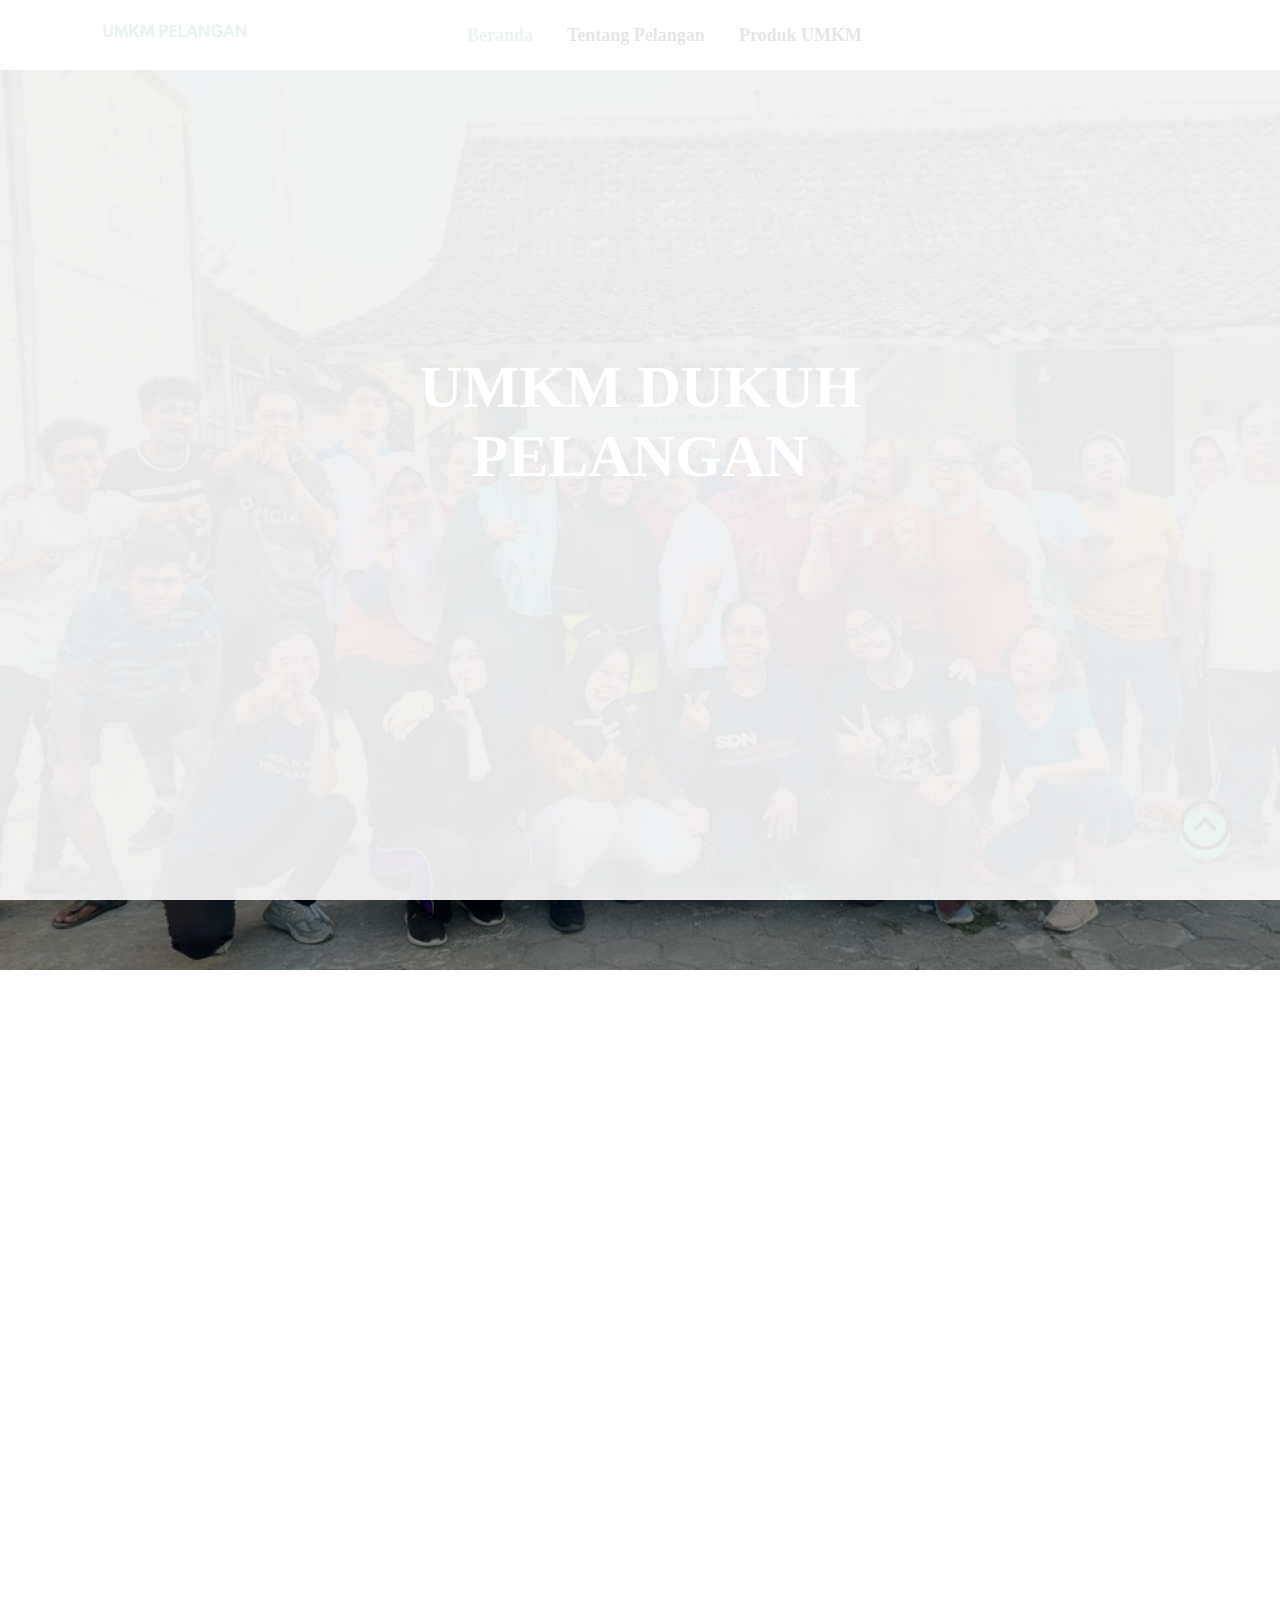
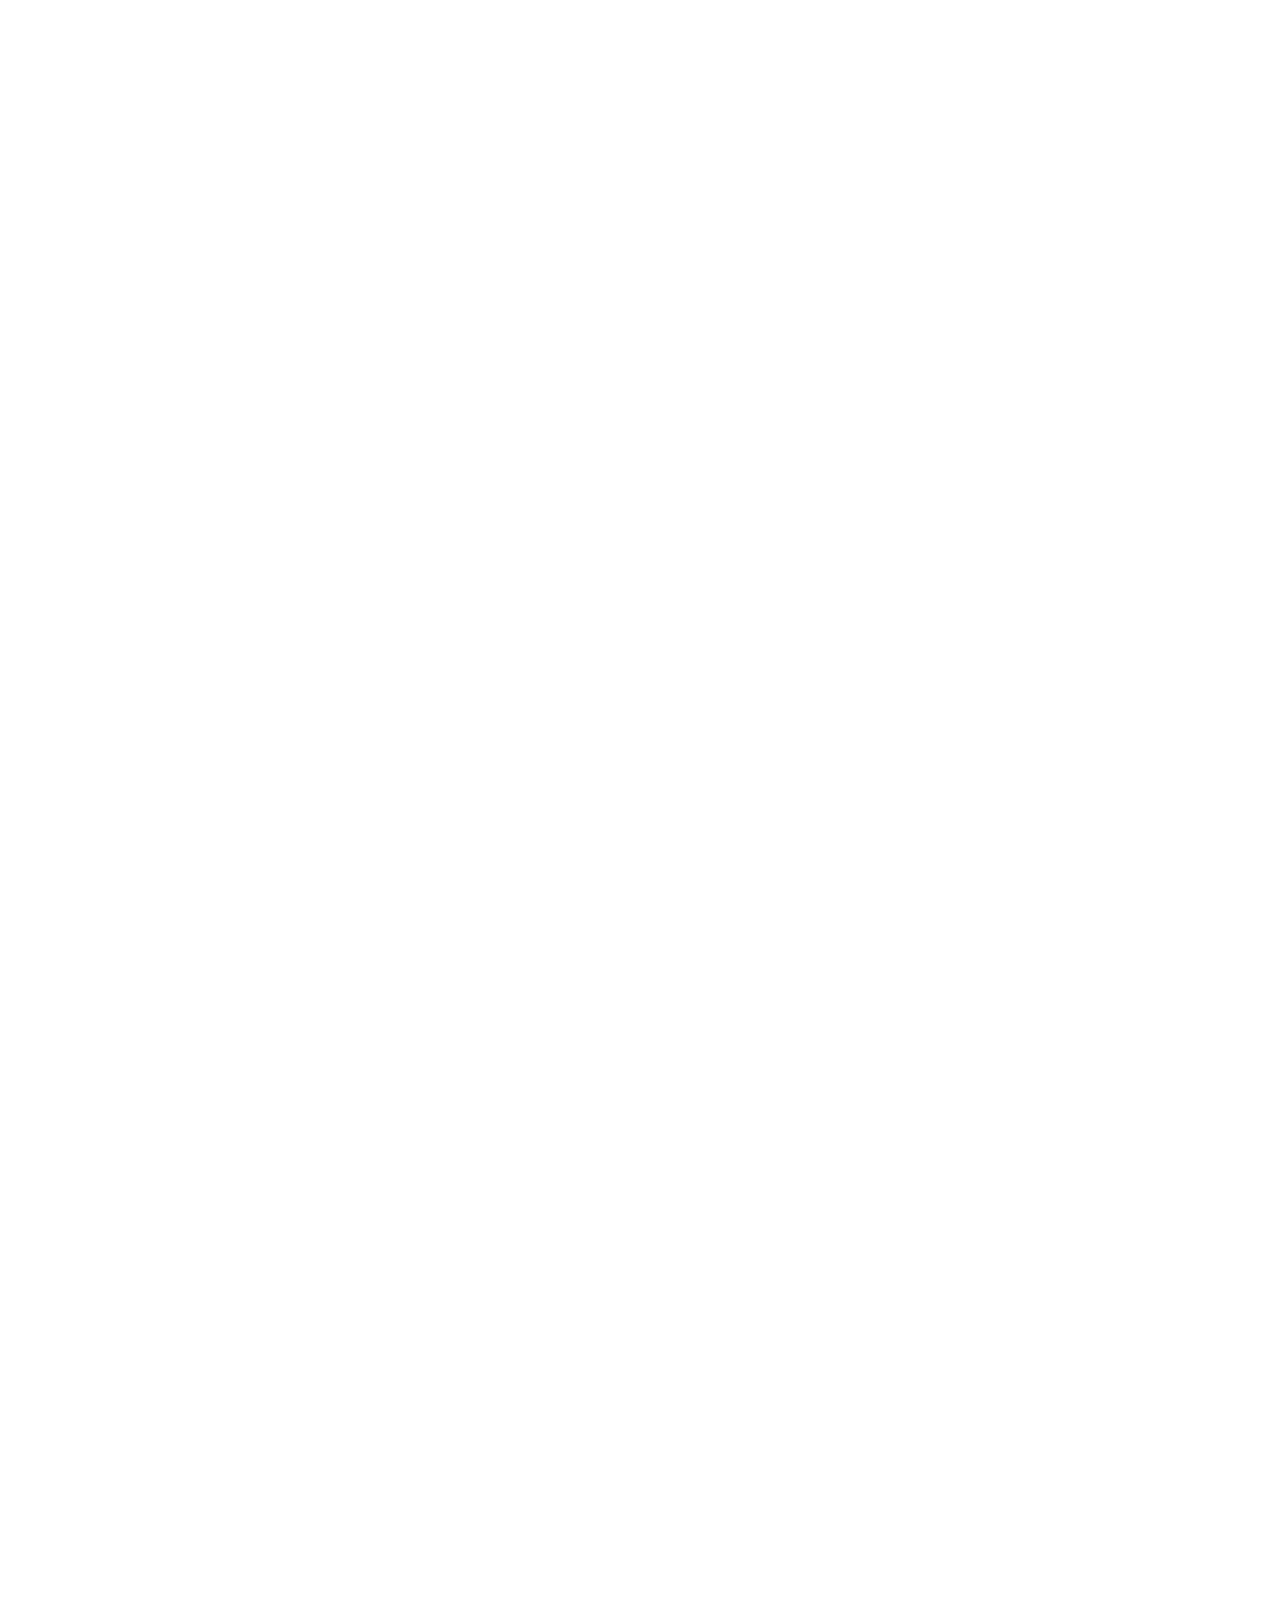
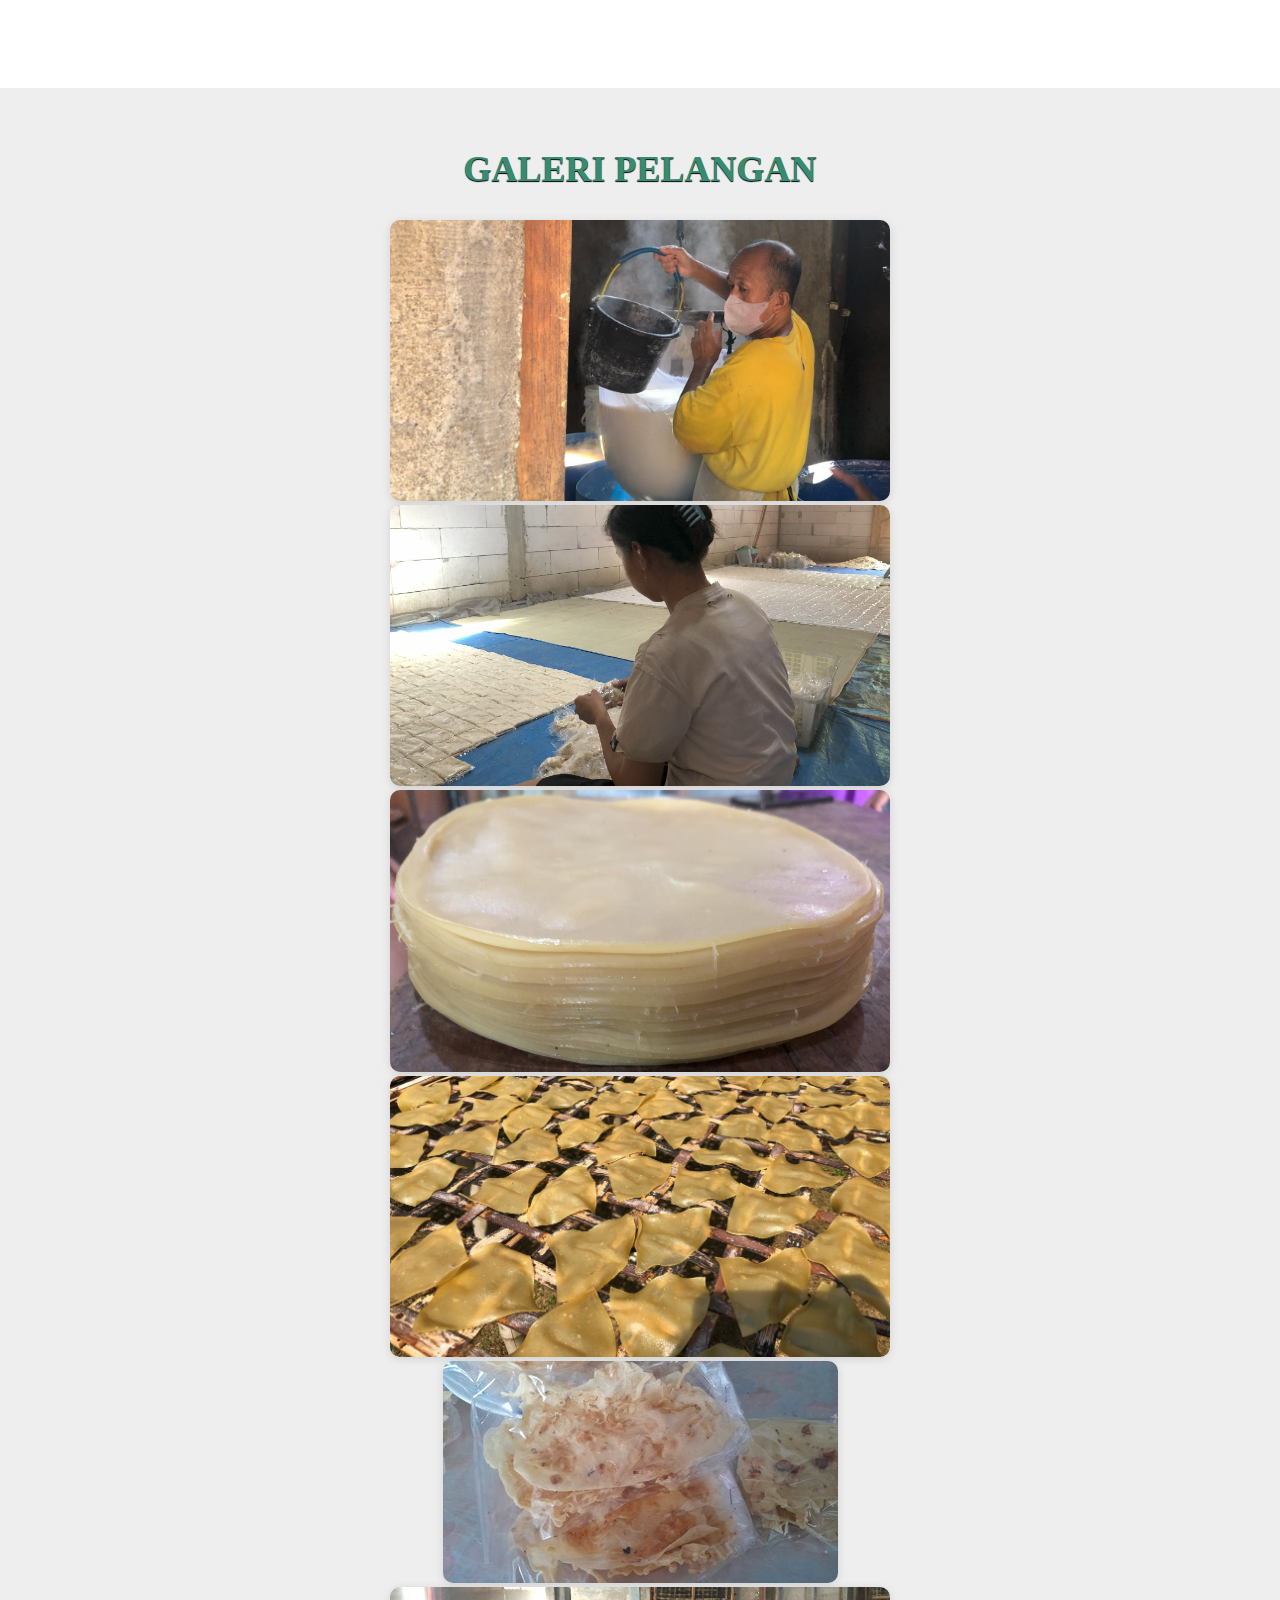
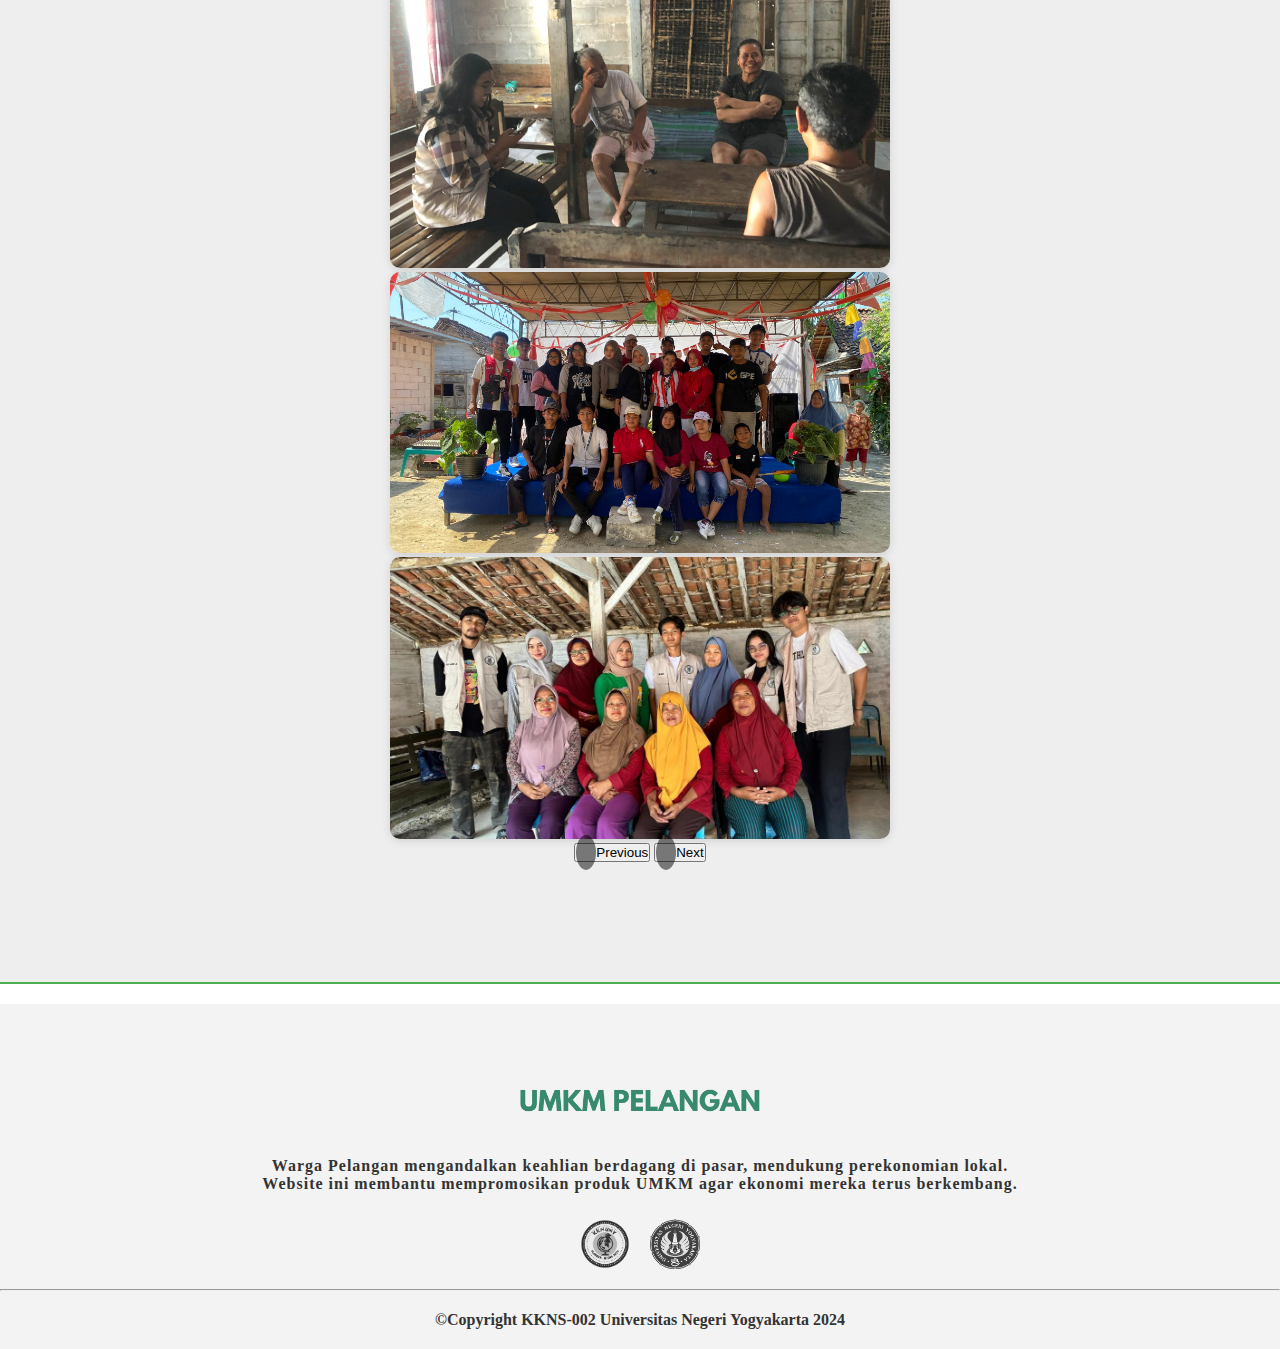
<file: index.html>
<!DOCTYPE html>
<html lang="en">
<head>
    <meta charset="UTF-8">
    <meta http-equiv="X-UA-Compatible" content="IE=edge">
    <meta name="viewport" content="width=device-width, initial-scale=1.0">
    <meta name="keywords" content="" />
    <meta name="description" content="" />
    <meta name="author" content="" />
    <link rel="shortcut icon" href="images/iconweb.png" type="" />
    <title>UMKM Pelangan</title>

    <link
      href="https://cdn.jsdelivr.net/npm/bootstrap@5.2.0-beta1/dist/css/bootstrap.min.css"
      rel="stylesheet"
      integrity="sha384-0evHe/X+R7YkIZDRvuzKMRqM+OrBnVFBL6DOitfPri4tjfHxaWutUpFmBp4vmVor"
      crossorigin="anonymous"
    />
    <link rel="stylesheet" href="https://cdn.jsdelivr.net/npm/bootstrap-icons@1.8.3/font/bootstrap-icons.css">

    <!-- Style Css Link -->
    <link rel="stylesheet" href="style.css">
    <!-- Style Css Link -->

    <!-- Font Awesome Cdn -->
    <link rel="stylesheet" href="https://cdnjs.cloudflare.com/ajax/libs/font-awesome/6.4.0/css/all.min.css">
    <!-- Font Awesome Cdn -->

</head>
      
<body>
    <!-- Loading Overlay Start -->
    <div id="loading-overlay">
        <div class="container">
            <div class="dot"></div>
        </div>
    </div>
    <!-- Loading Overlay End -->    

    <!-- Header Start -->
    <div class="header animate">
        <nav>
            <input type="checkbox" id="show-search">
            <input type="checkbox" id="show-menu">
            <label for="show-menu" class="menu-icon"><i class="fas fa-bars"></i></label>
            <div class="content">
                <div class="logo"><a href="index.html"><img src="./images/logo_umkm.png" alt=""></a></div>

                <ul class="links">
                    <li><a href="#" id="first">Beranda</a></li>
                    <li><a href="#about">Tentang Pelangan</a></li>
                    <li><a href="#product">Produk UMKM</a></li>
                </ul>
            </div>

        </nav>
    </div>
    <!-- Header End -->


    <!-- Home Section Start -->
    <div class="home animate">
        <div class="main-text">
            <h1>UMKM DUKUH<br>PELANGAN</h1>
        </div>
    </div>
    <!-- Home Section End -->


    <!-- About Section Start -->
    <section class="about animate-scroll" id="about">

        <iframe src="https://www.google.com/maps/embed?pb=!1m14!1m12!1m3!1d247.51969289138458!2d111.4835436607309!3d-6.972104162913222!2m3!1f0!2f0!3f0!3m2!1i1024!2i768!4f13.1!5e0!3m2!1sid!2sid!4v1725946016447!5m2!1sid!2sid" width="600" height="450" style="border:0;" allowfullscreen="" loading="lazy" referrerpolicy="no-referrer-when-downgrade"></iframe>        <div class="about-text">
            <h3>Tentang Pelangan</h3>
            <p>Pelangan adalah sebuah dukuh yang berada di Kelurahan Jepon, Kecamatan Jepon, Kabupaten Blora. Dukuh ini termasuk dalam wilayah RW 4 dan terbagi menjadi 3 RT. Pelangan memiliki lokasi yang strategis, terletak tepat di belakang Pasar Rakyat Jepon.<br>UMKM di Dukuh Pelangan didominasi oleh usaha di bidang kuliner, seperti produksi tahu, penjualan bakpao, bawang goreng, dan lainnya. Berikut adalah profil UMKM yang ada di Pelangan.</p>
        </div>
        
    </section>
    <!-- About Section End -->


    <!-- Product Section Start -->
    <section class="product animate-scroll" id="product">
        <div class="main-txt">
            <h3>Produk UMKM</h3>
        </div>
        <div class="card-content">
            <div class="row animate-scroll">
                <img src="./images/peyek.png" alt="">
                <div class="card-body">
                    <h3>Peyek</h3>
                    <p>Peyek rumahan gurih yang dibuat dari bahan-bahan alami tanpa pengawet, dilengkapi dengan topping kacang renyah.</p>
                    <button onclick="window.location.href='peyek.html';">Pesan Sekarang</button>
                </div>
            </div>
            <div class="row animate-scroll">
                <img src="./images/tahu.png" alt="">
                <div class="card-body">
                    <h3>Tahu</h3>
                    <p>Tahu dibuat secara manual dari bahan-bahan alami, tanpa mesin dan bahan tambahan. Ukuran tahu bisa disesuaikan dengan permintaan Anda.</p>
                    <button onclick="window.location.href='tahu.html';">Pesan Sekarang</button>
                </div>
            </div>
            <div class="row">
                <img src="./images/tempembus.png" alt="">
                <div class="card-body">
                    <h3>Tempe Mbus</h3>
                    <p>Terbuat dari ampas tahu yang difermentasi dengan ragi, tempe gembus bisa digoreng biasa atau dengan tepung.</p>
                    <button onclick="window.location.href='tempe_mbus.html';">Pesan Sekarang</button>
                </div>
            </div>
        </div>

        <div class="card-content">
            <div class="row">
                <img src="./images/bagor.png" alt="">
                <div class="card-body">
                    <h3>Bawang Goreng</h3>
                    <p>Terbuat dari 100% bawang merah dan putih tanpa campuran. Digoreng hingga renyah dan bawang goreng dengan minim minyak</p>
                    <button onclick="window.location.href='bagor.html';">Pesan Sekarang</button>
                </div>
            </div>
            <div class="row">
                <img src="./images/kerupuk.png" alt="">
                <div class="card-body">
                    <h3>Kerupuk</h3>
                    <p>Kerupuk rambak terbuat dari pati terigu, berukuran besar dan renyah. Rasanya gurih, cocok sebagai pelengkap hidangan.</p>
                    <button onclick="window.location.href='kerupuk.html';">Pesan Sekarang</button>
                </div>
            </div>
            <div class="row">
                <img src="./images/bakpao.png" alt="">
                <div class="card-body">
                    <h3>Bakpao Mini</h3>
                    <p>Bakpao mini dengan isian coklat leleh yang lembut dan manis, cocok dinikmati kapan saja. Tersedia varian rasa lain sesuai pesanan. </p>
                    <button onclick="window.location.href='bakpao.html';">Pesan Sekarang</button>
                </div>
            </div>
        </div>
        <div class="card-content">
            <div class="row">
                <img src="./images/kuemoho.png" alt="">
                <div class="card-body">
                    <h3>Kue Moho</h3>
                    <p>Kue moho berwarna coklat dengan putih. Kue ini memiliki rasa manis dan tekstur yang lembut.</p>
                    <button onclick="window.location.href='kuemoho.html';">Pesan Sekarang</button>
                </div>
            </div>
            <div class="row">
                <img src="./images/cucur.png" alt="">
                <div class="card-body">
                    <h3>Kue Cucur</h3>
                    <p>Kue cucur yang empuk dengan manis legit dari gula merah. Cocok dinikmati bersama kopi atau teh.</p>
                    <button onclick="window.location.href='kuecucur.html';">Pesan Sekarang</button>
                </div>
            </div>
        </div>


    </section>
    <!-- Product Section End -->

    <!-- Our Gallary Start -->
    <section class="gallery">
        <h2>Galeri PELANGAN</h2>
        <div id="product-carousel" class="carousel slide" data-bs-ride="carousel">
            <div class="carousel-inner">
                <div class="carousel-item active">
                    <img src="./images/t4.jpg" class="d-block w-100" alt="Peyek Varian 1">
                </div>
                <div class="carousel-item">
                    <img src="./images/t3.jpg" class="d-block w-100" alt="Peyek Varian 3">
                </div>
                <div class="carousel-item">
                    <img src="./images/k1.jpg" class="d-block w-100" alt="Peyek Varian 3">
                </div>
                <div class="carousel-item">
                    <img src="./images/k5.jpg" class="d-block w-100" alt="Peyek Varian 3">
                </div>
                <div class="carousel-item">
                    <img src="./images/p2.jpg" class="d-block w-100" alt="Peyek Varian 3">
                </div>
                <div class="carousel-item">
                    <img src="./images/k3.jpg" class="d-block w-100" alt="Peyek Varian 2">
                </div>
                <div class="carousel-item">
                    <img src="./images/h1.jpg" class="d-block w-100" alt="Peyek Varian 3">
                </div>

                <div class="carousel-item">
                    <img src="./images/gal1.jpg" class="d-block w-100" alt="Peyek Varian 3">
                </div>

            </div>
            <button class="carousel-control-prev" type="button" data-bs-target="#product-carousel" data-bs-slide="prev">
                <span class="carousel-control-prev-icon" aria-hidden="true"></span>
                <span class="visually-hidden">Previous</span>
            </button>
            <button class="carousel-control-next" type="button" data-bs-target="#product-carousel" data-bs-slide="next">
                <span class="carousel-control-next-icon" aria-hidden="true"></span>
                <span class="visually-hidden">Next</span>
            </button>
        </div>
    </section>
<!-- Our Gallary End -->

     <!-- Footer Start -->
      <footer id="footer">
        <div class="footer-content">
            <div class="logo">
                <img src="./images/logo_umkm.png" alt="">
            </div>
            <p>Warga Pelangan mengandalkan keahlian berdagang di pasar, mendukung perekonomian lokal.
                <br>Website ini membantu mempromosikan produk UMKM agar ekonomi mereka terus berkembang.
            </p>
            <div class="icon">
                <div class="logosatu">
                    <a href="https://www.instagram.com/kknuny_plangan?igsh=aWQ2c2s1NTF0M2gy" target="_blank"
                    ><img src="./images/logo kkn02.png" alt="Social Icon 1"
                    /></a>
                </div>
                <div class="logodua">
                    <a href="https://www.uny.ac.id/" target="_blank"
                    ><img src="./images/LOGO UNY.png" alt="Social Icon 2"
                    /></a>
                </div>
            </div>
        </div>
        <hr>
        <div class="footer-bottom-content">
            <div class="copyright">
                <p>&copy;Copyright <strong>KKNS-002 Universitas Negeri Yogyakarta 2024</strong></p>
            </div>
        </div>
    </footer>
    <!-- Footer End -->
    <a href="#" class="arrow"><i><img src="./images/up-arrow.png" alt="" width="50px"></i></a>
    <script>
        window.addEventListener('load', function() {
            // Tampilkan overlay loading
            document.getElementById('loading-overlay').style.display = 'flex';
            
            // Tampilkan konten utama setelah 10 detik
            setTimeout(function() {
                document.getElementById('loading-overlay').style.display = 'none';
                document.getElementById('main-content').style.display = 'block';
            }, 1000); // 1000 ms = 1 detik
        });
    </script>
    <script>
        const animatedElements = document.querySelectorAll('.animate, .animate-scroll');

        const handleScroll = () => {
          animatedElements.forEach(el => {
            const rect = el.getBoundingClientRect();
            if (rect.top <= window.innerHeight - 100) {
              el.classList.add('show');
            }
          });
        };

        window.addEventListener('scroll', handleScroll);
        window.addEventListener('load', handleScroll); // Untuk inisiasi saat load
    </script>    
    <script
      src="https://cdn.jsdelivr.net/npm/bootstrap@5.2.0-beta1/dist/js/bootstrap.bundle.min.js"
      integrity="sha384-pprn3073KE6tl6bjs2QrFaJGz5/SUsLqktiwsUTF55Jfv3qYSDhgCecCxMW52nD2"
      crossorigin="anonymous"
    ></script>

</body>
</html>
</file>
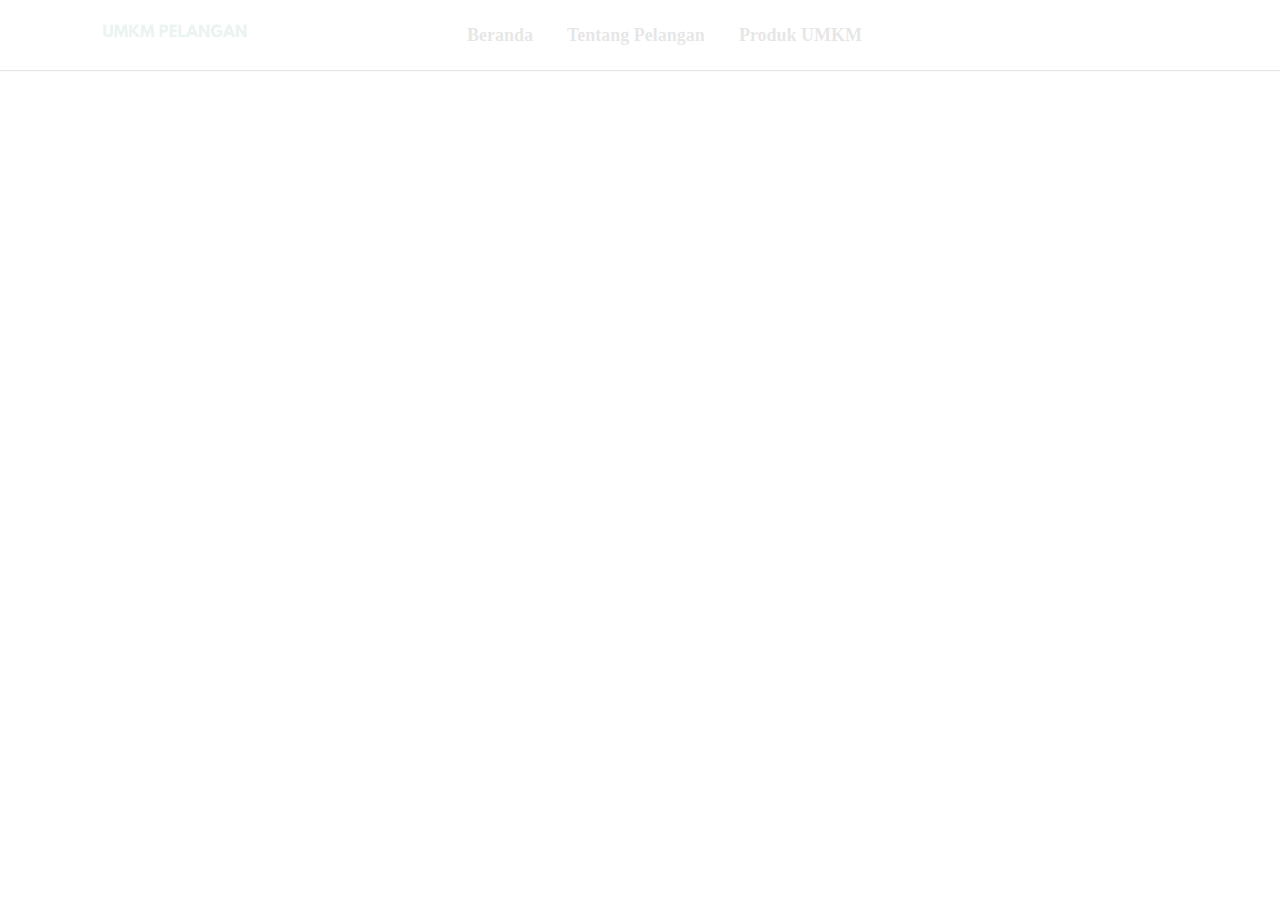
<file: bagor.html>
<!DOCTYPE html>
<html lang="en">
<head>
    <meta charset="UTF-8">
    <meta http-equiv="X-UA-Compatible" content="IE=edge">
    <meta name="viewport" content="width=device-width, initial-scale=1.0">
    <meta name="keywords" content="" />
    <meta name="description" content="" />
    <meta name="author" content="" />
    <link rel="shortcut icon" href="images/iconweb.png" type="" />

    <title>UMKM Pelangan</title>

    <link
      href="https://cdn.jsdelivr.net/npm/bootstrap@5.2.0-beta1/dist/css/bootstrap.min.css"
      rel="stylesheet"
      integrity="sha384-0evHe/X+R7YkIZDRvuzKMRqM+OrBnVFBL6DOitfPri4tjfHxaWutUpFmBp4vmVor"
      crossorigin="anonymous"
    />
    <link rel="stylesheet" href="https://cdn.jsdelivr.net/npm/bootstrap-icons@1.8.3/font/bootstrap-icons.css">
    <link rel="stylesheet" href="style.css">
    <link rel="stylesheet" href="https://cdnjs.cloudflare.com/ajax/libs/font-awesome/6.4.0/css/all.min.css">
    
</head>
<body>
    <!-- Loading Overlay Start -->
    <div id="loading-overlay">
        <div class="container">
            <div class="dot"></div>
        </div>
    </div>
    <!-- Loading Overlay End -->    

        <!-- Header Start -->
        <div class="header">
            <nav>
                <input type="checkbox" id="show-search">
                <input type="checkbox" id="show-menu">
                <label for="show-menu" class="menu-icon"><i class="fas fa-bars"></i></label>
                <div class="content">
                    <div class="logo"><a href="index.html"><img src="./images/logo_umkm.png" alt=""></a></div>
    
                    <ul class="links">
                        <li><a href="index.html">Beranda</a></li>
                        <li><a href="index.html#about">Tentang Pelangan</a></li>
                        <li><a href="index.html#product">Produk UMKM</a></li>
                    </ul>
                </div>
            </nav>
        </div>
        <!-- Header End -->    

    <!-- Konten utama -->
    <div id="main-content">
        <section class="product-details">
            <img src="./images/bagor1.jpg" alt="Peyek" class="product-image">
            <div class="details">
                <h3><strong>Bawang Goreng</strong></h3>
                <P class ="tagline">Terbuat dari 100% bawang merah dan bawang putih pilihan, tanpa bahan campuran lainnya. Produk ini diolah dengan teknik penggorengan yang baik sehingga tidak menyerap banyak minyak. Setelah digoreng, bawang ditiriskan secara maksimal, menghasilkan bawang goreng yang lebih renyah dan ringan. </P>
                <p><strong>Varian:</strong> Bawang putih goreng, bawang merah goreng</p>
                <p><strong>Keunggulan:</strong> Bahan alami, renyah, rendah minyak, tanpa pengawet, tanpa campuran</p>
                <p><strong>Harga:</strong> Rp 160.000/kg</p>
                <button class="cta-button" onclick="window.open('https://wa.me/6285727525260', '_blank')">Pesan Sekarang</button>
            </div>
        </section>


        <!-- Footer Start -->
        <footer id="footer">
            <div class="footer-content">
                <div class="logo">
                    <img src="./images/logo_umkm.png" alt="">
                </div>
                <p>Warga Pelangan mengandalkan keahlian berdagang di pasar, mendukung perekonomian lokal.
                    <br>Website ini membantu mempromosikan produk UMKM agar ekonomi mereka terus berkembang.
                </p>
                <div class="icon">
                    <div class="logosatu">
                      <a href="https://www.instagram.com/kknuny_ngawen?igsh=MWJrNjVmbXZ2cG1hYg==" target="_blank"
                        ><img src="./images/logo kkn02.png" alt="Social Icon 1"
                      /></a>
                    </div>
                    <div class="logodua">
                      <a href="https://www.uny.ac.id/" target="_blank"
                        ><img src="./images/LOGO UNY.png" alt="Social Icon 2"
                      /></a>
                    </div>
                  </div>
                      </div>
            <hr>
            <div class="footer-bottom-content">
                <div class="copyright">
                    <p>&copy;Copyright <strong>KKNS-002 Universitas Negeri Yogyakarta 2024</strong></p>
                </div>
            </div>
        </footer>
        <!-- Footer End -->
        <a href="#" class="arrow"><i><img src="./images/up-arrow.png" alt="" width="50px"></i></a>
    </div>

    <script>
        window.addEventListener('load', function() {
            // Tampilkan overlay loading
            document.getElementById('loading-overlay').style.display = 'flex';
            
            // Tampilkan konten utama setelah 2 detik
            setTimeout(function() {
                document.getElementById('loading-overlay').style.display = 'none';
                document.getElementById('main-content').style.display = 'block';
            }, 1000); // 1000 ms = 1 detik
        });
    </script>    
    <script
      src="https://cdn.jsdelivr.net/npm/bootstrap@5.2.0-beta1/dist/js/bootstrap.bundle.min.js"
      integrity="sha384-pprn3073KE6tl6bjs2QrFaJGz5/SUsLqktiwsUTF55Jfv3qYSDhgCecCxMW52nD2"
      crossorigin="anonymous"
    ></script>
</body>
</html>
</file>
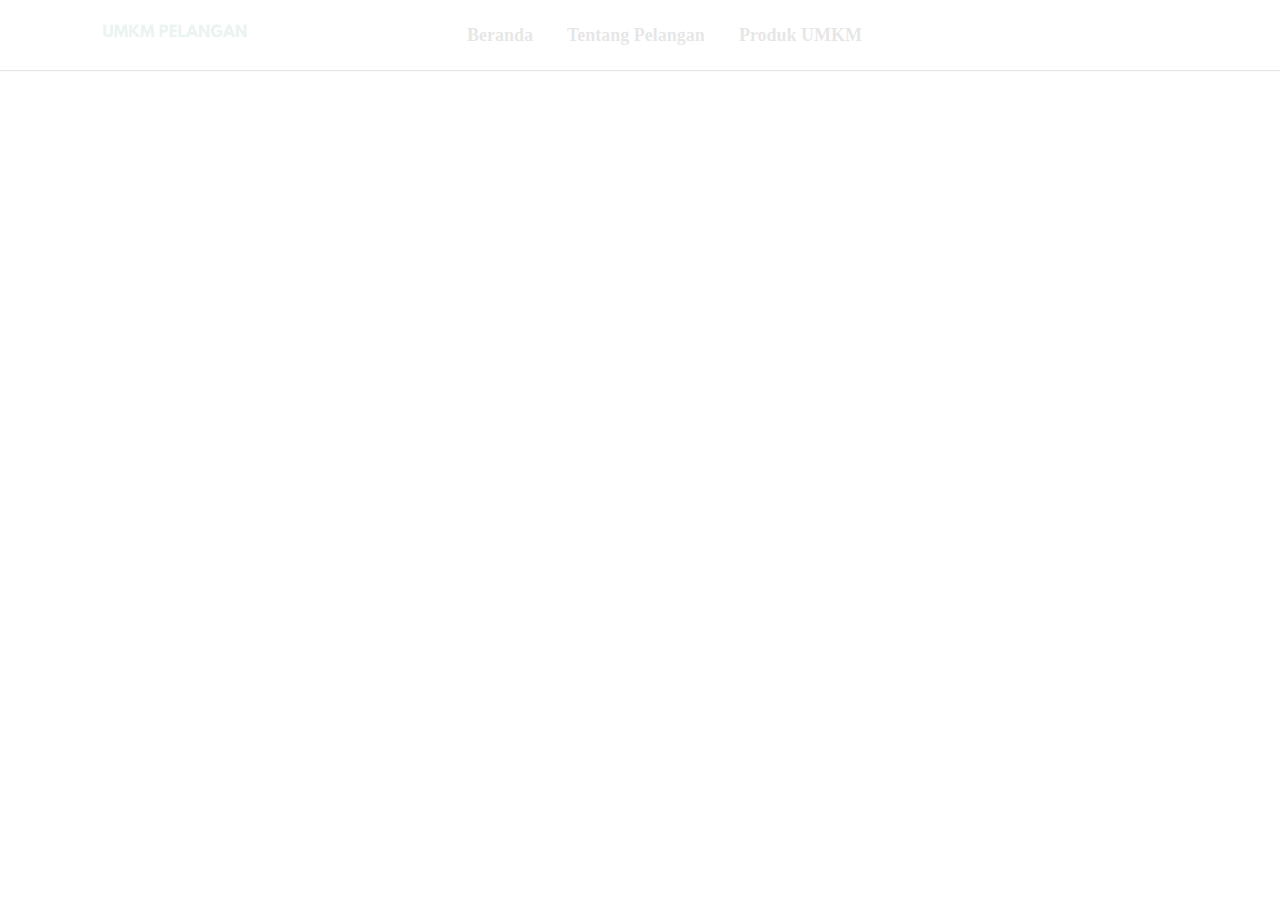
<file: bakpao.html>
<!DOCTYPE html>
<html lang="en">
<head>
    <meta charset="UTF-8">
    <meta http-equiv="X-UA-Compatible" content="IE=edge">
    <meta name="viewport" content="width=device-width, initial-scale=1.0">
    <meta name="keywords" content="" />
    <meta name="description" content="" />
    <meta name="author" content="" />
    <link rel="shortcut icon" href="images/iconweb.png" type="" />

    <title>UMKM Pelangan</title>

    <link
      href="https://cdn.jsdelivr.net/npm/bootstrap@5.2.0-beta1/dist/css/bootstrap.min.css"
      rel="stylesheet"
      integrity="sha384-0evHe/X+R7YkIZDRvuzKMRqM+OrBnVFBL6DOitfPri4tjfHxaWutUpFmBp4vmVor"
      crossorigin="anonymous"
    />
    <link rel="stylesheet" href="https://cdn.jsdelivr.net/npm/bootstrap-icons@1.8.3/font/bootstrap-icons.css">
    <link rel="stylesheet" href="style.css">
    <link rel="stylesheet" href="https://cdnjs.cloudflare.com/ajax/libs/font-awesome/6.4.0/css/all.min.css">
    
</head>
<body>
    <!-- Loading Overlay Start -->
    <div id="loading-overlay">
        <div class="container">
            <div class="dot"></div>
        </div>
    </div>
    <!-- Loading Overlay End -->    

        <!-- Header Start -->
        <div class="header">
            <nav>
                <input type="checkbox" id="show-search">
                <input type="checkbox" id="show-menu">
                <label for="show-menu" class="menu-icon"><i class="fas fa-bars"></i></label>
                <div class="content">
                    <div class="logo"><a href="index.html"><img src="./images/logo_umkm.png" alt=""></a></div>
    
                    <ul class="links">
                        <li><a href="index.html">Beranda</a></li>
                        <li><a href="index.html#about">Tentang Pelangan</a></li>
                        <li><a href="index.html#product">Produk UMKM</a></li>
                    </ul>
                </div>
            </nav>
        </div>
        <!-- Header End -->    

    <!-- Konten utama -->
    <div id="main-content">
        <section class="product-details">
            <img src="./images/bakpao_ijo.jpg" alt="Peyek" class="product-image">
            <div class="details">
                <h3><strong>Bakpao Mini</strong></h3>
                <P class ="tagline">Bakpao berwarna hijau lembut dengan ukuran mini ini berisi coklat leleh yang nikmat. Teksturnya yang lembut dan rasa coklat yang manis menjadikan camilan ini cocok untuk dinikmati kapan saja. Tak hanya coklat, Anda juga bisa memilih berbagai varian rasa lain sesuai pesanan seperti kacang hijau, keju, atau selai buah.</P>
                <p><strong>Varian:</strong> Coklat, Stroberi, Kacang hijau</p>
                <p><strong>Keunggulan:</strong> Tanpa pengawet, bahan yang berkualitas, rasa sesuai pesanan</p>
                <p><strong>Harga:</strong> 10 buah Rp 4000</p>
                <button class="cta-button" onclick="window.open('https://wa.me/6282137831152', '_blank')">Pesan Sekarang</button>
            </div>
        </section>


        <!-- Footer Start -->
        <footer id="footer">
            <div class="footer-content">
                <div class="logo">
                    <img src="./images/logo_umkm.png" alt="">
                </div>
                <p>Warga Pelangan mengandalkan keahlian berdagang di pasar, mendukung perekonomian lokal.
                    <br>Website ini membantu mempromosikan produk UMKM agar ekonomi mereka terus berkembang.
                </p>
                <div class="icon">
                    <div class="logosatu">
                      <a href="https://www.instagram.com/kknuny_plangan?igsh=aWQ2c2s1NTF0M2gy" target="_blank"
                        ><img src="./images/logo kkn02.png" alt="Social Icon 1"
                      /></a>
                    </div>
                    <div class="logodua">
                      <a href="https://www.uny.ac.id/" target="_blank"
                        ><img src="./images/LOGO UNY.png" alt="Social Icon 2"
                      /></a>
                    </div>
                  </div>
                      </div>
            <hr>
            <div class="footer-bottom-content">
                <div class="copyright">
                    <p>&copy;Copyright <strong>KKNS-002 Universitas Negeri Yogyakarta 2024</strong></p>
                </div>
            </div>
        </footer>
        <!-- Footer End -->
        <a href="#" class="arrow"><i><img src="./images/up-arrow.png" alt="" width="50px"></i></a>
    </div>

    <script>
        window.addEventListener('load', function() {
            // Tampilkan overlay loading
            document.getElementById('loading-overlay').style.display = 'flex';
            
            // Tampilkan konten utama setelah 2 detik
            setTimeout(function() {
                document.getElementById('loading-overlay').style.display = 'none';
                document.getElementById('main-content').style.display = 'block';
            }, 1000); // 1000 ms = 1 detik
        });
    </script>    
    <script
      src="https://cdn.jsdelivr.net/npm/bootstrap@5.2.0-beta1/dist/js/bootstrap.bundle.min.js"
      integrity="sha384-pprn3073KE6tl6bjs2QrFaJGz5/SUsLqktiwsUTF55Jfv3qYSDhgCecCxMW52nD2"
      crossorigin="anonymous"
    ></script>
</body>
</html>
</file>
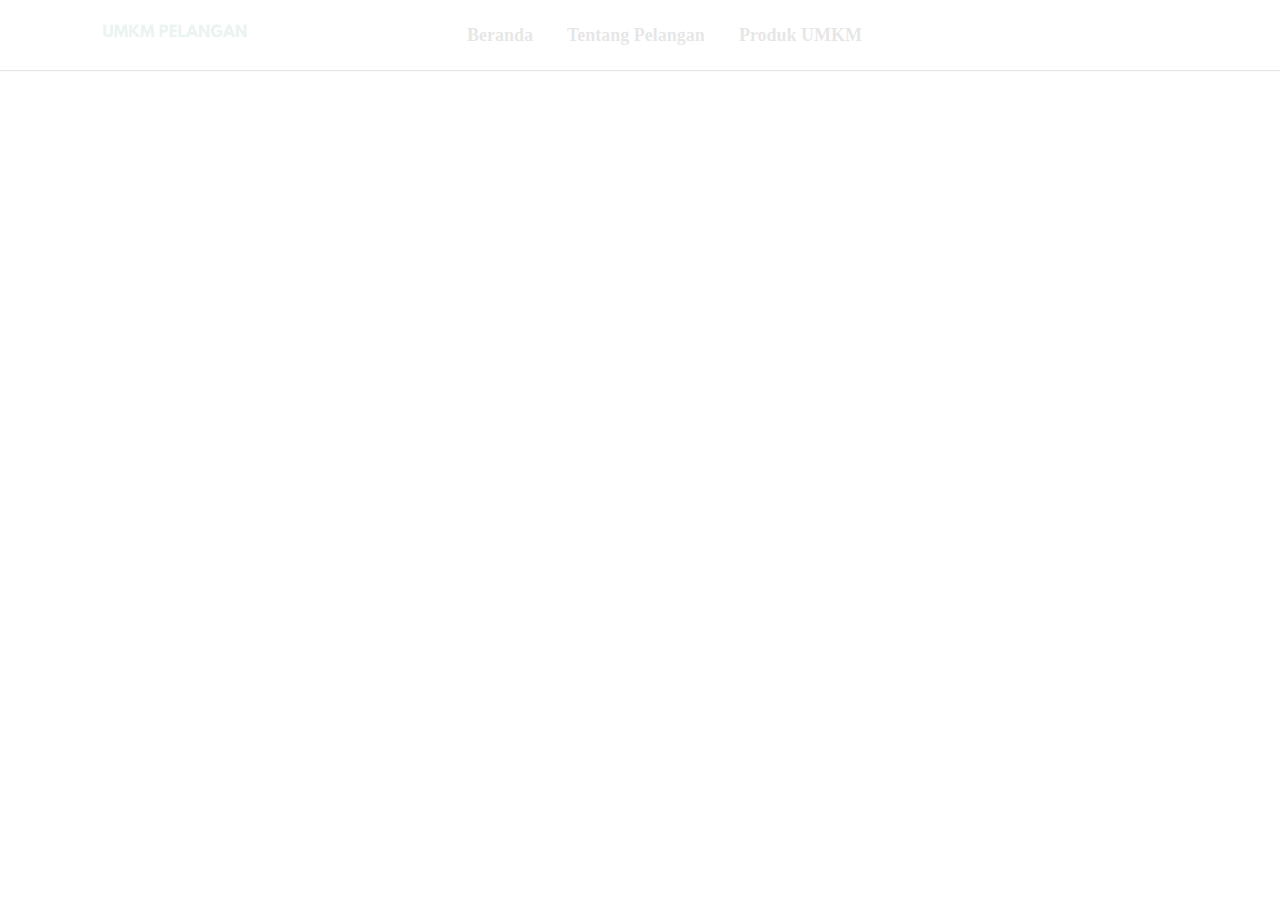
<file: kerupuk.html>
<!DOCTYPE html>
<html lang="en">
<head>
    <meta charset="UTF-8">
    <meta http-equiv="X-UA-Compatible" content="IE=edge">
    <meta name="viewport" content="width=device-width, initial-scale=1.0">
    <meta name="keywords" content="" />
    <meta name="description" content="" />
    <meta name="author" content="" />
    <link rel="shortcut icon" href="images/iconweb.png" type="" />

    <title>UMKM Pelangan</title>

    <link
      href="https://cdn.jsdelivr.net/npm/bootstrap@5.2.0-beta1/dist/css/bootstrap.min.css"
      rel="stylesheet"
      integrity="sha384-0evHe/X+R7YkIZDRvuzKMRqM+OrBnVFBL6DOitfPri4tjfHxaWutUpFmBp4vmVor"
      crossorigin="anonymous"
    />
    <link rel="stylesheet" href="https://cdn.jsdelivr.net/npm/bootstrap-icons@1.8.3/font/bootstrap-icons.css">
    <link rel="stylesheet" href="style.css">
    <link rel="stylesheet" href="https://cdnjs.cloudflare.com/ajax/libs/font-awesome/6.4.0/css/all.min.css">
    
</head>
<body>
    <!-- Loading Overlay Start -->
    <div id="loading-overlay">
        <div class="container">
            <div class="dot"></div>
        </div>
    </div>
    <!-- Loading Overlay End -->    

        <!-- Header Start -->
        <div class="header">
            <nav>
                <input type="checkbox" id="show-search">
                <input type="checkbox" id="show-menu">
                <label for="show-menu" class="menu-icon"><i class="fas fa-bars"></i></label>
                <div class="content">
                    <div class="logo"><a href="index.html"><img src="./images/logo_umkm.png" alt=""></a></div>
    
                    <ul class="links">
                        <li><a href="index.html">Beranda</a></li>
                        <li><a href="index.html#about">Tentang Pelangan</a></li>
                        <li><a href="index.html#product">Produk UMKM</a></li>
                    </ul>
                </div>
            </nav>
        </div>
        <!-- Header End -->    

    <!-- Konten utama -->
    <div id="main-content">
        <section class="product-details">
            <img src="./images/k2.jpg" alt="Peyek" class="product-image">
            <div class="details">
                <h3><strong>Kerupuk</strong></h3>
                <P class ="tagline">Kerupuk rambak terbuat dari pati terigu, berukuran besar dan renyah. Rasanya gurih, cocok sebagai pelengkap hidangan.</P>
                <p><strong>Keunggulan:</strong> Bahan alami, tanpa pengawet, renyah, ukurang besar</p>
                <p><strong>Harga:</strong> Rp 15.000/kg</p>
                <button class="cta-button" onclick="window.open('https://wa.me/6285807125085', '_blank')">Pesan Sekarang</button>
            </div>
        </section>


        <!-- Footer Start -->
        <footer id="footer">
            <div class="footer-content">
                <div class="logo">
                    <img src="./images/logo_umkm.png" alt="">
                </div>
                <p>Warga Pelangan mengandalkan keahlian berdagang di pasar, mendukung perekonomian lokal.
                    <br>Website ini membantu mempromosikan produk UMKM agar ekonomi mereka terus berkembang.
                </p>
                <div class="icon">
                    <div class="logosatu">
                      <a href="https://www.instagram.com/kknuny_plangan?igsh=aWQ2c2s1NTF0M2gy" target="_blank"
                        ><img src="./images/logo kkn02.png" alt="Social Icon 1"
                      /></a>
                    </div>
                    <div class="logodua">
                      <a href="https://www.uny.ac.id/" target="_blank"
                        ><img src="./images/LOGO UNY.png" alt="Social Icon 2"
                      /></a>
                    </div>
                  </div>
                      </div>
            <hr>
            <div class="footer-bottom-content">
                <div class="copyright">
                    <p>&copy;Copyright <strong>KKNS-002 Universitas Negeri Yogyakarta 2024</strong></p>
                </div>
            </div>
        </footer>
        <!-- Footer End -->
        <a href="#" class="arrow"><i><img src="./images/up-arrow.png" alt="" width="50px"></i></a>
    </div>

    <script>
        window.addEventListener('load', function() {
            // Tampilkan overlay loading
            document.getElementById('loading-overlay').style.display = 'flex';
            
            // Tampilkan konten utama setelah 2 detik
            setTimeout(function() {
                document.getElementById('loading-overlay').style.display = 'none';
                document.getElementById('main-content').style.display = 'block';
            }, 1000); // 1000 ms = 1 detik
        });
    </script>    
    <script
      src="https://cdn.jsdelivr.net/npm/bootstrap@5.2.0-beta1/dist/js/bootstrap.bundle.min.js"
      integrity="sha384-pprn3073KE6tl6bjs2QrFaJGz5/SUsLqktiwsUTF55Jfv3qYSDhgCecCxMW52nD2"
      crossorigin="anonymous"
    ></script>
</body>
</html>
</file>
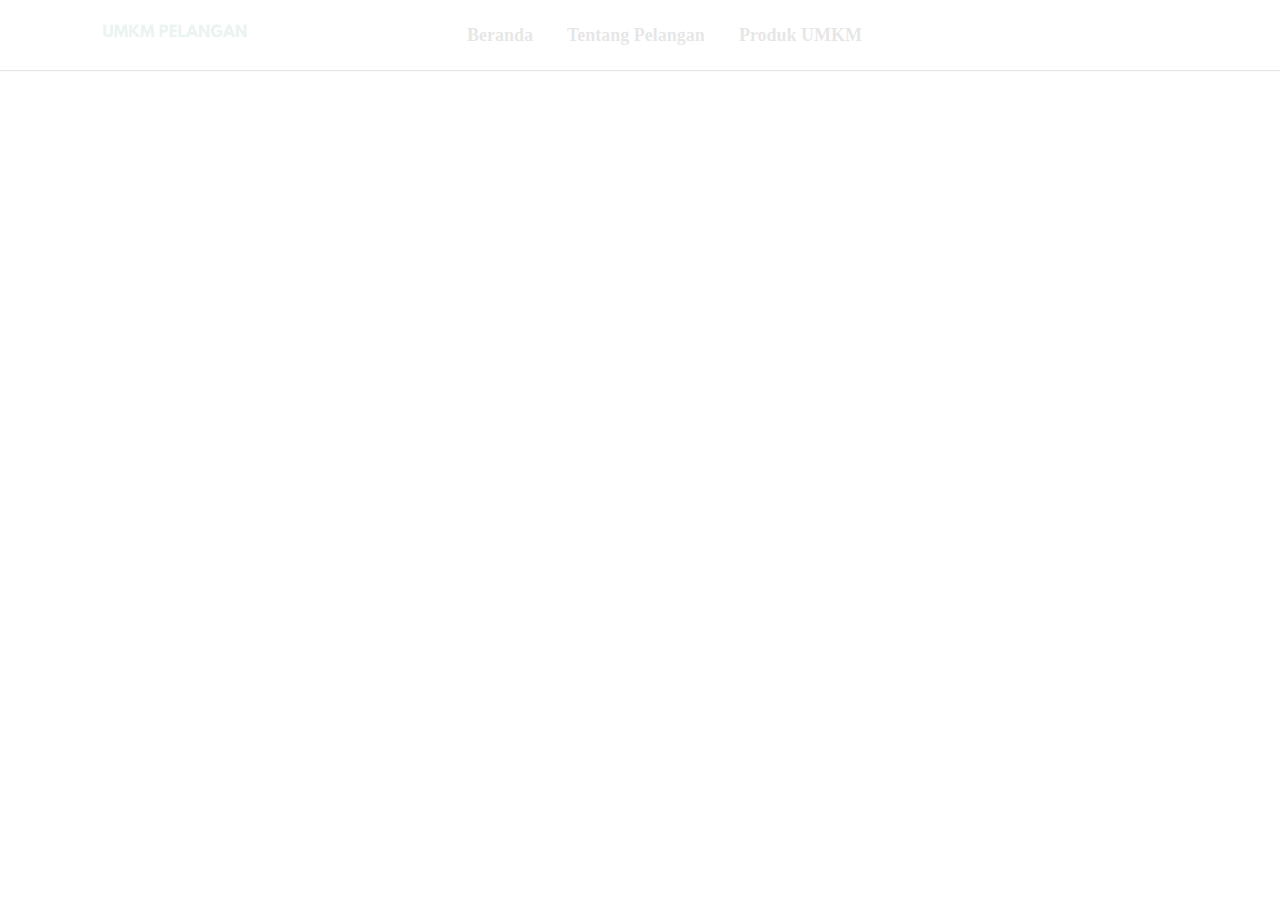
<file: kuecucur.html>
<!DOCTYPE html>
<html lang="en">
<head>
    <meta charset="UTF-8">
    <meta http-equiv="X-UA-Compatible" content="IE=edge">
    <meta name="viewport" content="width=device-width, initial-scale=1.0">
    <meta name="keywords" content="" />
    <meta name="description" content="" />
    <meta name="author" content="" />
    <link rel="shortcut icon" href="images/iconweb.png" type="" />

    <title>UMKM Pelangan</title>

    <link
      href="https://cdn.jsdelivr.net/npm/bootstrap@5.2.0-beta1/dist/css/bootstrap.min.css"
      rel="stylesheet"
      integrity="sha384-0evHe/X+R7YkIZDRvuzKMRqM+OrBnVFBL6DOitfPri4tjfHxaWutUpFmBp4vmVor"
      crossorigin="anonymous"
    />
    <link rel="stylesheet" href="https://cdn.jsdelivr.net/npm/bootstrap-icons@1.8.3/font/bootstrap-icons.css">
    <link rel="stylesheet" href="style.css">
    <link rel="stylesheet" href="https://cdnjs.cloudflare.com/ajax/libs/font-awesome/6.4.0/css/all.min.css">
    
</head>
<body>
    <!-- Loading Overlay Start -->
    <div id="loading-overlay">
        <div class="container">
            <div class="dot"></div>
        </div>
    </div>
    <!-- Loading Overlay End -->    

        <!-- Header Start -->
        <div class="header">
            <nav>
                <input type="checkbox" id="show-search">
                <input type="checkbox" id="show-menu">
                <label for="show-menu" class="menu-icon"><i class="fas fa-bars"></i></label>
                <div class="content">
                    <div class="logo"><a href="index.html"><img src="./images/logo_umkm.png" alt=""></a></div>
    
                    <ul class="links">
                        <li><a href="index.html">Beranda</a></li>
                        <li><a href="index.html#about">Tentang Pelangan</a></li>
                        <li><a href="index.html#product">Produk UMKM</a></li>
                    </ul>
                </div>
            </nav>
        </div>
        <!-- Header End -->    

    <!-- Konten utama -->
    <div id="main-content">
        <section class="product-details">
            <img src="./images/cucur.jpg" alt="Peyek" class="product-image">
            <div class="details">
                <h3><strong>Kue Cucur</strong></h3>
                <P class ="tagline">Kue cucur ini memiliki tekstur empuk dengan cita rasa manis legit yang berasal dari gula merah pilihan. Dibuat dengan bahan-bahan berkualitas seperti tepung terigu, tepung beras, gula pasir, garam, vanili, dan air, kue ini menjadi camilan yang sempurna untuk dinikmati kapan saja.</P>
                <p><strong>Keunggulan:</strong> Tekstur empuk dan kenyal, tanpa pengawet.</p>
                <p><strong>Harga:</strong> Rp 800/biji</p>
                <button class="cta-button" onclick="window.open('https://wa.me/62895362009494', '_blank')">Pesan Sekarang</button>
            </div>
        </section>


        <!-- Footer Start -->
        <footer id="footer">
            <div class="footer-content">
                <div class="logo">
                    <img src="./images/logo_umkm.png" alt="">
                </div>
                <p>Warga Pelangan mengandalkan keahlian berdagang di pasar, mendukung perekonomian lokal.
                    <br>Website ini membantu mempromosikan produk UMKM agar ekonomi mereka terus berkembang.
                </p>
                <div class="icon">
                    <div class="logosatu">
                      <a href="https://www.instagram.com/kknuny_plangan?igsh=aWQ2c2s1NTF0M2gy" target="_blank"
                        ><img src="./images/logo kkn02.png" alt="Social Icon 1"
                      /></a>
                    </div>
                    <div class="logodua">
                      <a href="https://www.uny.ac.id/" target="_blank"
                        ><img src="./images/LOGO UNY.png" alt="Social Icon 2"
                      /></a>
                    </div>
                  </div>
                      </div>
            <hr>
            <div class="footer-bottom-content">
                <div class="copyright">
                    <p>&copy;Copyright <strong>KKNS-002 Universitas Negeri Yogyakarta 2024</strong></p>
                </div>
            </div>
        </footer>
        <!-- Footer End -->
        <a href="#" class="arrow"><i><img src="./images/up-arrow.png" alt="" width="50px"></i></a>
    </div>

    <script>
        window.addEventListener('load', function() {
            // Tampilkan overlay loading
            document.getElementById('loading-overlay').style.display = 'flex';
            
            // Tampilkan konten utama setelah 2 detik
            setTimeout(function() {
                document.getElementById('loading-overlay').style.display = 'none';
                document.getElementById('main-content').style.display = 'block';
            }, 1000); // 1000 ms = 1 detik
        });
    </script>    
    <script
      src="https://cdn.jsdelivr.net/npm/bootstrap@5.2.0-beta1/dist/js/bootstrap.bundle.min.js"
      integrity="sha384-pprn3073KE6tl6bjs2QrFaJGz5/SUsLqktiwsUTF55Jfv3qYSDhgCecCxMW52nD2"
      crossorigin="anonymous"
    ></script>
</body>
</html>
</file>
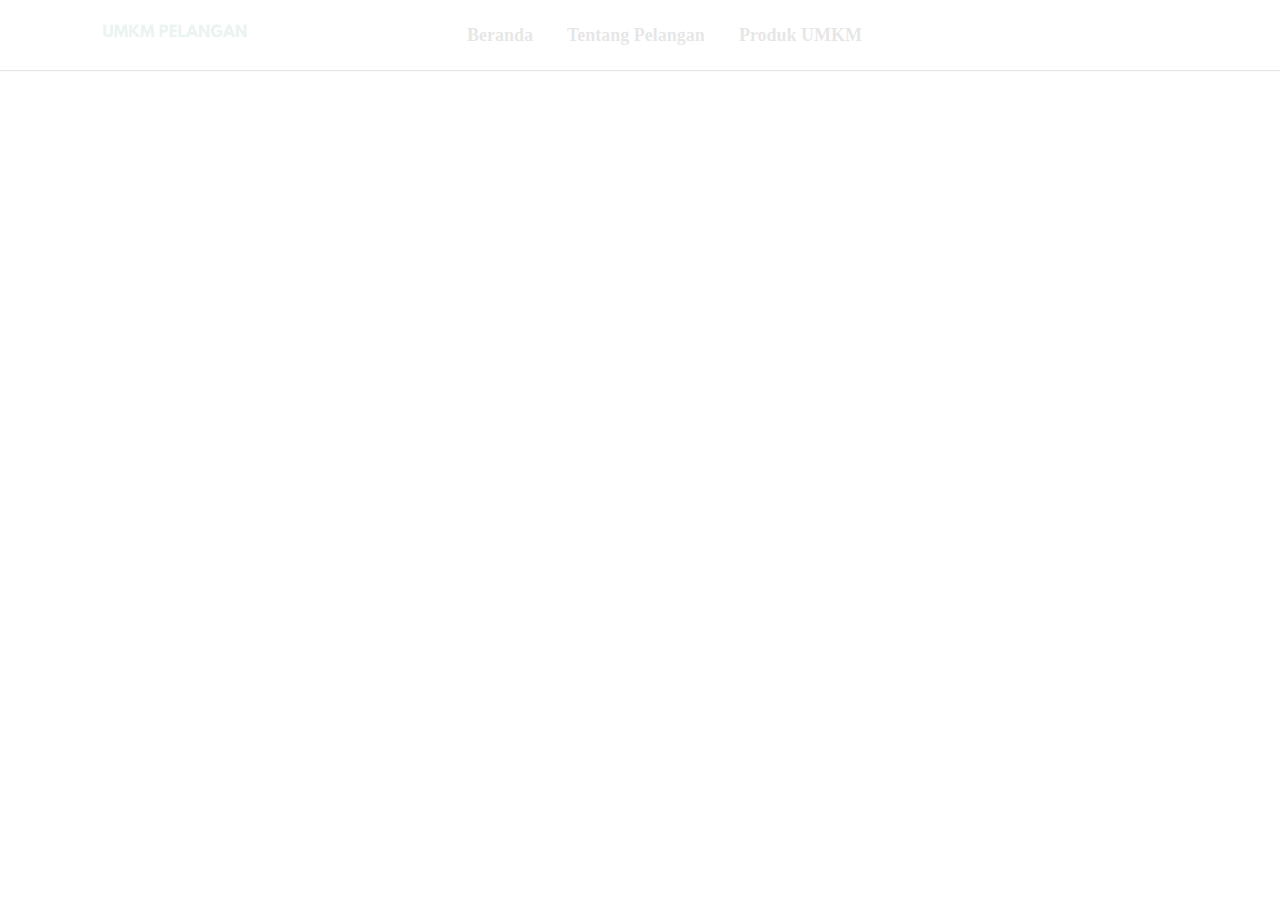
<file: kuemoho.html>
<!DOCTYPE html>
<html lang="en">
<head>
    <meta charset="UTF-8">
    <meta http-equiv="X-UA-Compatible" content="IE=edge">
    <meta name="viewport" content="width=device-width, initial-scale=1.0">
    <meta name="keywords" content="" />
    <meta name="description" content="" />
    <meta name="author" content="" />
    <link rel="shortcut icon" href="images/iconweb.png" type="" />

    <title>UMKM Pelangan</title>

    <link
      href="https://cdn.jsdelivr.net/npm/bootstrap@5.2.0-beta1/dist/css/bootstrap.min.css"
      rel="stylesheet"
      integrity="sha384-0evHe/X+R7YkIZDRvuzKMRqM+OrBnVFBL6DOitfPri4tjfHxaWutUpFmBp4vmVor"
      crossorigin="anonymous"
    />
    <link rel="stylesheet" href="https://cdn.jsdelivr.net/npm/bootstrap-icons@1.8.3/font/bootstrap-icons.css">
    <link rel="stylesheet" href="style.css">
    <link rel="stylesheet" href="https://cdnjs.cloudflare.com/ajax/libs/font-awesome/6.4.0/css/all.min.css">
    
</head>
<body>
    <!-- Loading Overlay Start -->
    <div id="loading-overlay">
        <div class="container">
            <div class="dot"></div>
        </div>
    </div>
    <!-- Loading Overlay End -->    

        <!-- Header Start -->
        <div class="header">
            <nav>
                <input type="checkbox" id="show-search">
                <input type="checkbox" id="show-menu">
                <label for="show-menu" class="menu-icon"><i class="fas fa-bars"></i></label>
                <div class="content">
                    <div class="logo"><a href="index.html"><img src="./images/logo_umkm.png" alt=""></a></div>
    
                    <ul class="links">
                        <li><a href="index.html">Beranda</a></li>
                        <li><a href="index.html#about">Tentang Pelangan</a></li>
                        <li><a href="index.html#product">Produk UMKM</a></li>
                    </ul>
                </div>
            </nav>
        </div>
        <!-- Header End -->    

    <!-- Konten utama -->
    <div id="main-content">
        <section class="product-details">
            <img src="./images/kuemoho.jpg" alt="Peyek" class="product-image">
            <div class="details">
                <h3><strong>Kue Moho</strong></h3>
                <P class ="tagline">Kue moho berwarna merah muda dengan sentuhan putih. Terbuat dari adonan tepung terigu dan bahan pilihan lainnya, kue ini memiliki rasa manis dan tekstur yang lembut.</P>
                <p><strong>Keunggulan:</strong> Tekstur lembut, bahan yang berkualitas, tanpa pengawet.</p>
                <p><strong>Harga:</strong> 10 buah Rp 4000</p>
                <button class="cta-button" onclick="window.open('https://wa.me/6282137831152', '_blank')">Pesan Sekarang</button>
            </div>
        </section>


        <!-- Footer Start -->
        <footer id="footer">
            <div class="footer-content">
                <div class="logo">
                    <img src="./images/logo_umkm.png" alt="">
                </div>
                <p>Warga Pelangan mengandalkan keahlian berdagang di pasar, mendukung perekonomian lokal.
                    <br>Website ini membantu mempromosikan produk UMKM agar ekonomi mereka terus berkembang.
                </p>
                <div class="icon">
                    <div class="logosatu">
                      <a href="https://www.instagram.com/kknuny_ngawen?igsh=MWJrNjVmbXZ2cG1hYg==" target="_blank"
                        ><img src="./images/logo kkn02.png" alt="Social Icon 1"
                      /></a>
                    </div>
                    <div class="logodua">
                      <a href="https://www.uny.ac.id/" target="_blank"
                        ><img src="./images/LOGO UNY.png" alt="Social Icon 2"
                      /></a>
                    </div>
                  </div>
                      </div>
            <hr>
            <div class="footer-bottom-content">
                <div class="copyright">
                    <p>&copy;Copyright <strong>KKNS-002 Universitas Negeri Yogyakarta 2024</strong></p>
                </div>
            </div>
        </footer>
        <!-- Footer End -->
        <a href="#" class="arrow"><i><img src="./images/up-arrow.png" alt="" width="50px"></i></a>
    </div>

    <script>
        window.addEventListener('load', function() {
            // Tampilkan overlay loading
            document.getElementById('loading-overlay').style.display = 'flex';
            
            // Tampilkan konten utama setelah 2 detik
            setTimeout(function() {
                document.getElementById('loading-overlay').style.display = 'none';
                document.getElementById('main-content').style.display = 'block';
            }, 1000); // 1000 ms = 1 detik
        });
    </script>    
    <script
      src="https://cdn.jsdelivr.net/npm/bootstrap@5.2.0-beta1/dist/js/bootstrap.bundle.min.js"
      integrity="sha384-pprn3073KE6tl6bjs2QrFaJGz5/SUsLqktiwsUTF55Jfv3qYSDhgCecCxMW52nD2"
      crossorigin="anonymous"
    ></script>
</body>
</html>
</file>
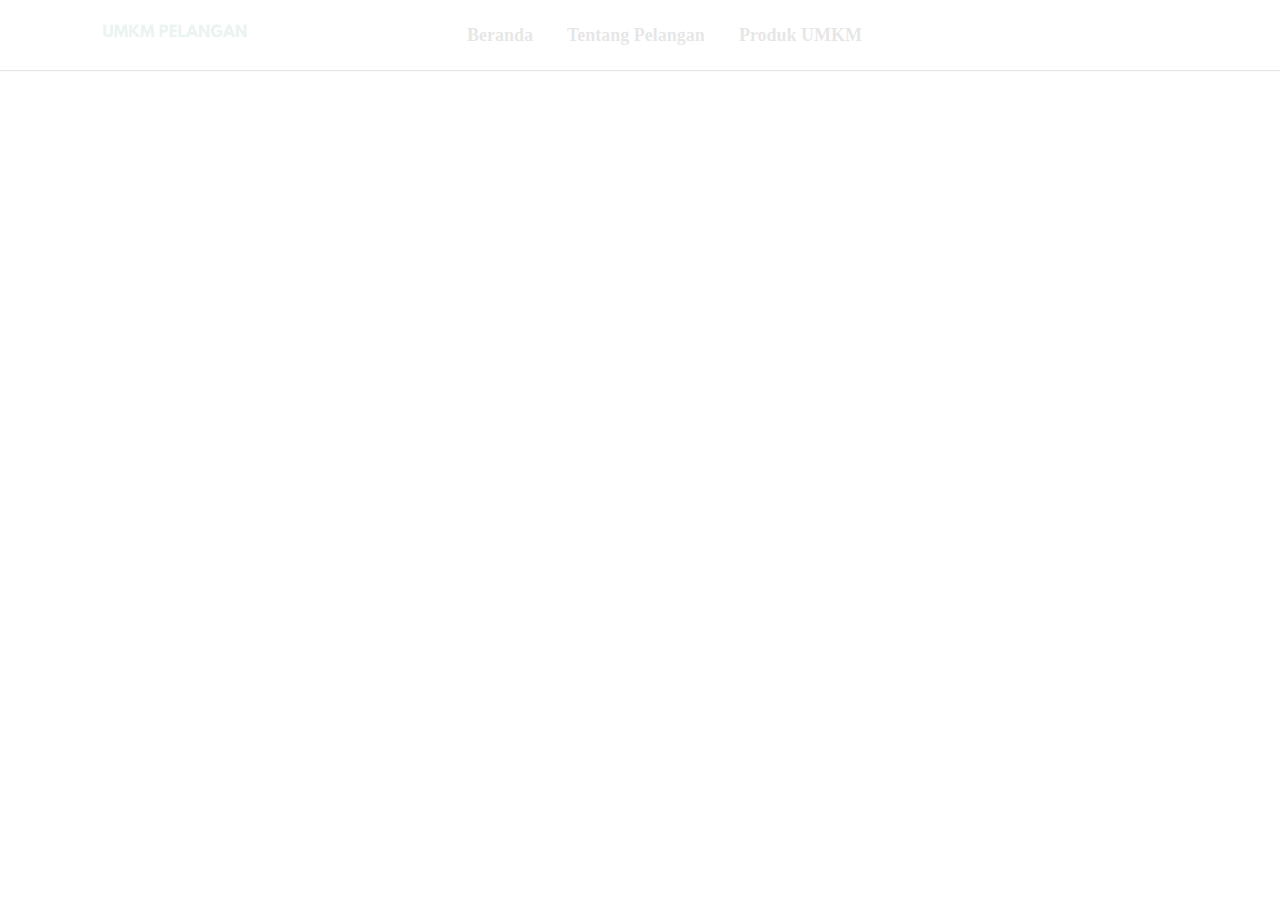
<file: peyek.html>
<!DOCTYPE html>
<html lang="en">
<head>
    <meta charset="UTF-8">
    <meta http-equiv="X-UA-Compatible" content="IE=edge">
    <meta name="viewport" content="width=device-width, initial-scale=1.0">
    <meta name="keywords" content="" />
    <meta name="description" content="" />
    <meta name="author" content="" />
    <link rel="shortcut icon" href="images/iconweb.png" type="" />

    <title>UMKM Pelangan</title>

    <link
      href="https://cdn.jsdelivr.net/npm/bootstrap@5.2.0-beta1/dist/css/bootstrap.min.css"
      rel="stylesheet"
      integrity="sha384-0evHe/X+R7YkIZDRvuzKMRqM+OrBnVFBL6DOitfPri4tjfHxaWutUpFmBp4vmVor"
      crossorigin="anonymous"
    />
    <link rel="stylesheet" href="https://cdn.jsdelivr.net/npm/bootstrap-icons@1.8.3/font/bootstrap-icons.css">
    <link rel="stylesheet" href="style.css">
    <link rel="stylesheet" href="https://cdnjs.cloudflare.com/ajax/libs/font-awesome/6.4.0/css/all.min.css">
</head>
<body>
    <!-- Loading Overlay Start -->
    <div id="loading-overlay">
        <div class="container">
            <div class="dot"></div>
        </div>
    </div>
    <!-- Loading Overlay End -->    

        <!-- Header Start -->
        <div class="header">
            <nav>
                <input type="checkbox" id="show-search">
                <input type="checkbox" id="show-menu">
                <label for="show-menu" class="menu-icon"><i class="fas fa-bars"></i></label>
                <div class="content">
                    <div class="logo"><a href="index.html"><img src="./images/logo_umkm.png" alt=""></a></div>
    
                    <ul class="links">
                        <li><a href="index.html">Beranda</a></li>
                        <li><a href="index.html#about">Tentang Pelangan</a></li>
                        <li><a href="index.html#product">Produk UMKM</a></li>
                    </ul>
                </div>
            </nav>
        </div>
        <!-- Header End -->    

    <!-- Konten utama -->
    <div id="main-content">
        <section class="product-details">
            <img src="./images/peyek.jpg" alt=" Gambar Peyek" class="product-image">
            <div class="details">
                <h3><strong>Peyek</strong></h3>
                <P class ="tagline">Peyek rumahan gurih yang dibuat dari bahan-bahan alami tanpa pengawet, dilengkapi dengan topping kacang renyah.</P>
                <p><strong>Varian:</strong> Udang rebon, Kacang tanah</p>
                <p><strong>Keunggulan:</strong> Bahan alami, tanpa pengawet, topping kacang renyah</p>
                <p><strong>Harga:</strong> Rp 1.000 per plastik peyek</p>
                <button class="cta-button" onclick="window.open('https://wa.me/6285727193347', '_blank')">Pesan Sekarang</button>
            </div>
        </section>


        <!-- Footer Start -->
        <footer id="footer">
            <div class="footer-content">
                <div class="logo">
                    <img src="./images/logo_umkm.png" alt="">
                </div>
                <p>Warga Pelangan mengandalkan keahlian berdagang di pasar, mendukung perekonomian lokal.
                    <br>Website ini membantu mempromosikan produk UMKM agar ekonomi mereka terus berkembang.
                </p>
                <div class="icon">
                    <div class="logosatu">
                      <a href="https://www.instagram.com/kknuny_plangan?igsh=aWQ2c2s1NTF0M2gy" target="_blank"
                        ><img src="./images/logo kkn02.png" alt="Social Icon 1"
                      /></a>
                    </div>
                    <div class="logodua">
                      <a href="https://www.uny.ac.id/" target="_blank"
                        ><img src="./images/LOGO UNY.png" alt="Social Icon 2"
                      /></a>
                    </div>
                  </div>
                      </div>
            <hr>
            <div class="footer-bottom-content">
                <div class="copyright">
                    <p>&copy;Copyright <strong>KKNS-002 Universitas Negeri Yogyakarta 2024</strong></p>
                </div>
            </div>
        </footer>
        <!-- Footer End -->
        <a href="#" class="arrow"><i><img src="./images/up-arrow.png" alt="" width="50px"></i></a>
    </div>

    <script>
        window.addEventListener('load', function() {
            // Tampilkan overlay loading
            document.getElementById('loading-overlay').style.display = 'flex';
            
            // Tampilkan konten utama setelah 2 detik
            setTimeout(function() {
                document.getElementById('loading-overlay').style.display = 'none';
                document.getElementById('main-content').style.display = 'block';
            }, 1000); // 1000 ms = 1 detik
        });
    </script>            
    <script
      src="https://cdn.jsdelivr.net/npm/bootstrap@5.2.0-beta1/dist/js/bootstrap.bundle.min.js"
      integrity="sha384-pprn3073KE6tl6bjs2QrFaJGz5/SUsLqktiwsUTF55Jfv3qYSDhgCecCxMW52nD2"
      crossorigin="anonymous"
    ></script>
</body>
</html>
</file>
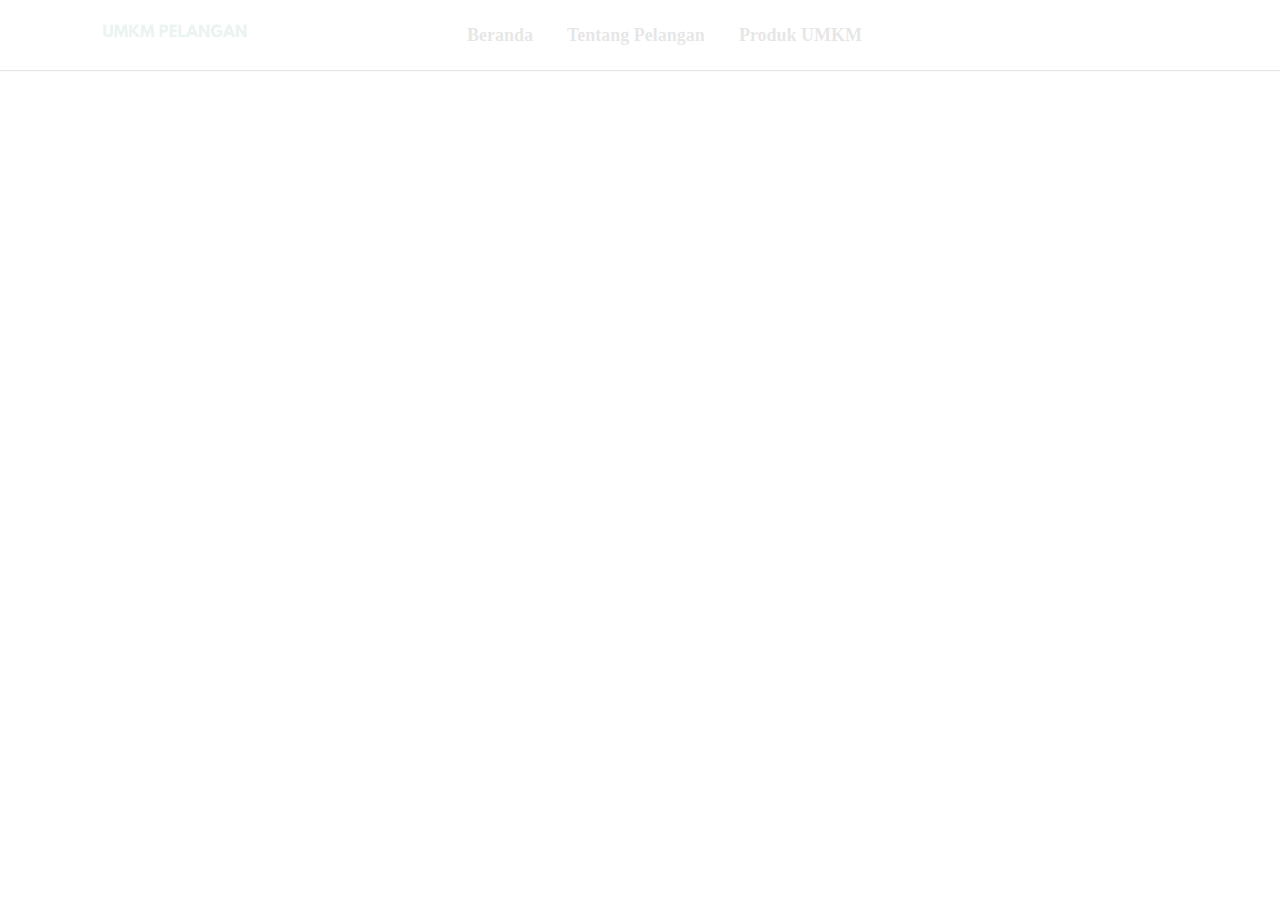
<file: tahu.html>
<!DOCTYPE html>
<html lang="en">
<head>
    <meta charset="UTF-8">
    <meta http-equiv="X-UA-Compatible" content="IE=edge">
    <meta name="viewport" content="width=device-width, initial-scale=1.0">
    <meta name="keywords" content="" />
    <meta name="description" content="" />
    <meta name="author" content="" />
    <link rel="shortcut icon" href="images/iconweb.png" type="" />

    <title>UMKM Pelangan</title>

    <link
      href="https://cdn.jsdelivr.net/npm/bootstrap@5.2.0-beta1/dist/css/bootstrap.min.css"
      rel="stylesheet"
      integrity="sha384-0evHe/X+R7YkIZDRvuzKMRqM+OrBnVFBL6DOitfPri4tjfHxaWutUpFmBp4vmVor"
      crossorigin="anonymous"
    />
    <link rel="stylesheet" href="https://cdn.jsdelivr.net/npm/bootstrap-icons@1.8.3/font/bootstrap-icons.css">
    <link rel="stylesheet" href="style.css">
    <link rel="stylesheet" href="https://cdnjs.cloudflare.com/ajax/libs/font-awesome/6.4.0/css/all.min.css">
    
</head>
<body>
    <!-- Loading Overlay Start -->
    <div id="loading-overlay">
        <div class="container">
            <div class="dot"></div>
        </div>
    </div>
    <!-- Loading Overlay End -->    

        <!-- Header Start -->
        <div class="header">
            <nav>
                <input type="checkbox" id="show-search">
                <input type="checkbox" id="show-menu">
                <label for="show-menu" class="menu-icon"><i class="fas fa-bars"></i></label>
                <div class="content">
                    <div class="logo"><a href="index.html"><img src="./images/logo_umkm.png" alt=""></a></div>
    
                    <ul class="links">
                        <li><a href="index.html">Beranda</a></li>
                        <li><a href="index.html#about">Tentang Pelangan</a></li>
                        <li><a href="index.html#product">Produk UMKM</a></li>
                    </ul>
                </div>
            </nav>
        </div>
        <!-- Header End -->    

    <!-- Konten utama -->
    <div id="main-content">
        <section class="product-details">
            <img src="./images/tahu.jpg" alt="Peyek" class="product-image">
            <div class="details">
                <h3><strong>Tahu</strong></h3>
                <P class ="tagline">Tahu dibuat secara manual dari bahan-bahan alami, tanpa mesin dan bahan tambahan. Ukuran tahu bisa disesuaikan dengan permintaan Anda.</P>
                <p><strong>Keunggulan:</strong> Bahan alami, tanpa pengawet, ukuran sesuai pesanan</p>
                <p><strong>Harga:</strong> Tahu Besar: 3 buah seharga Rp 4.000 <br> Tahu Kecil: 2 buah seharga Rp 4.000</p>
                <button class="cta-button" onclick="window.open('https://wa.me/6283831039414', '_blank')">Pesan Sekarang</button>
            </div>
        </section>


        <!-- Footer Start -->
        <footer id="footer">
            <div class="footer-content">
                <div class="logo">
                    <img src="./images/logo_umkm.png" alt="">
                </div>
                <p>Warga Pelangan mengandalkan keahlian berdagang di pasar, mendukung perekonomian lokal.
                    <br>Website ini membantu mempromosikan produk UMKM agar ekonomi mereka terus berkembang.
                </p>
                <div class="icon">
                    <div class="logosatu">
                      <a href="https://www.instagram.com/kknuny_ngawen?igsh=MWJrNjVmbXZ2cG1hYg==" target="_blank"
                        ><img src="./images/logo kkn02.png" alt="Social Icon 1"
                      /></a>
                    </div>
                    <div class="logodua">
                      <a href="https://www.uny.ac.id/" target="_blank"
                        ><img src="./images/LOGO UNY.png" alt="Social Icon 2"
                      /></a>
                    </div>
                  </div>
                      </div>
            <hr>
            <div class="footer-bottom-content">
                <div class="copyright">
                    <p>&copy;Copyright <strong>KKNS-002 Universitas Negeri Yogyakarta 2024</strong></p>
                </div>
            </div>
        </footer>
        <!-- Footer End -->
        <a href="#" class="arrow"><i><img src="./images/up-arrow.png" alt="" width="50px"></i></a>
    </div>

    <script>
        window.addEventListener('load', function() {
            // Tampilkan overlay loading
            document.getElementById('loading-overlay').style.display = 'flex';
            
            // Tampilkan konten utama setelah 2 detik
            setTimeout(function() {
                document.getElementById('loading-overlay').style.display = 'none';
                document.getElementById('main-content').style.display = 'block';
            }, 1000); // 1000 ms = 1 detik
        });
    </script>    
    <script
      src="https://cdn.jsdelivr.net/npm/bootstrap@5.2.0-beta1/dist/js/bootstrap.bundle.min.js"
      integrity="sha384-pprn3073KE6tl6bjs2QrFaJGz5/SUsLqktiwsUTF55Jfv3qYSDhgCecCxMW52nD2"
      crossorigin="anonymous"
    ></script>
</body>
</html>
</file>
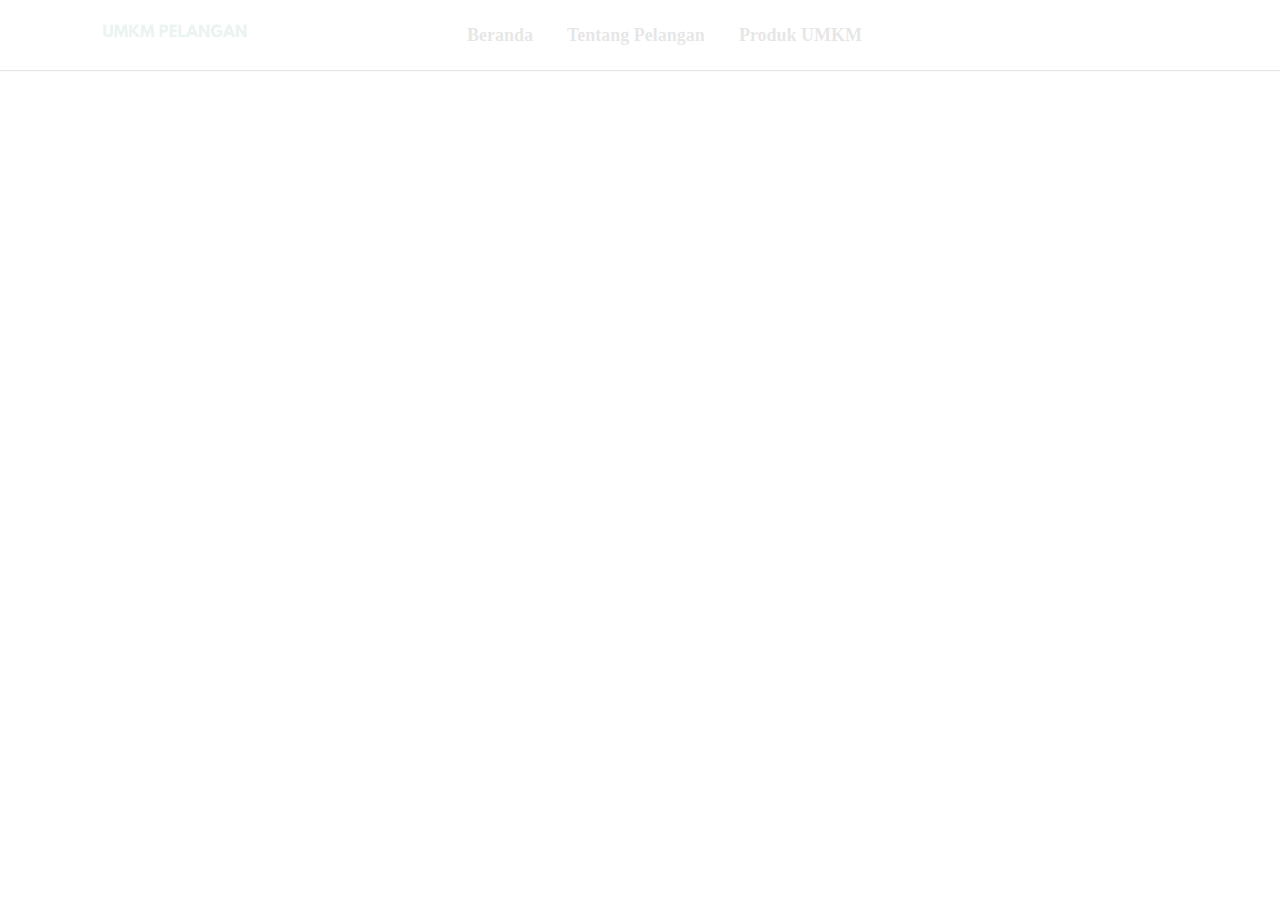
<file: tempe_mbus.html>
<!DOCTYPE html>
<html lang="en">
<head>
    <meta charset="UTF-8">
    <meta http-equiv="X-UA-Compatible" content="IE=edge">
    <meta name="viewport" content="width=device-width, initial-scale=1.0">
    <meta name="keywords" content="" />
    <meta name="description" content="" />
    <meta name="author" content="" />
    <link rel="shortcut icon" href="images/iconweb.png" type="" />

    <title>UMKM Pelangan</title>

    <link
      href="https://cdn.jsdelivr.net/npm/bootstrap@5.2.0-beta1/dist/css/bootstrap.min.css"
      rel="stylesheet"
      integrity="sha384-0evHe/X+R7YkIZDRvuzKMRqM+OrBnVFBL6DOitfPri4tjfHxaWutUpFmBp4vmVor"
      crossorigin="anonymous"
    />
    <link rel="stylesheet" href="https://cdn.jsdelivr.net/npm/bootstrap-icons@1.8.3/font/bootstrap-icons.css">
    <link rel="stylesheet" href="style.css">
    <link rel="stylesheet" href="https://cdnjs.cloudflare.com/ajax/libs/font-awesome/6.4.0/css/all.min.css">
    
</head>
<body>
    <!-- Loading Overlay Start -->
    <div id="loading-overlay">
        <div class="container">
            <div class="dot"></div>
        </div>
    </div>
    <!-- Loading Overlay End -->    

        <!-- Header Start -->
        <div class="header">
            <nav>
                <input type="checkbox" id="show-search">
                <input type="checkbox" id="show-menu">
                <label for="show-menu" class="menu-icon"><i class="fas fa-bars"></i></label>
                <div class="content">
                    <div class="logo"><a href="index.html"><img src="./images/logo_umkm.png" alt=""></a></div>
    
                    <ul class="links">
                        <li><a href="index.html">Beranda</a></li>
                        <li><a href="index.html#about">Tentang Pelangan</a></li>
                        <li><a href="index.html#product">Produk UMKM</a></li>
                    </ul>
                </div>
            </nav>
        </div>
        <!-- Header End -->    

    <!-- Konten utama -->
    <div id="main-content">
        <section class="product-details">
            <img src="./images/tempe.jpg" alt="Peyek" class="product-image">
            <div class="details">
                <h3><strong>Tempe Mbus</strong></h3>
                <P class ="tagline">Terbuat dari ampas tahu yang difermentasi dengan ragi, tempe gembus bisa digoreng biasa atau dengan tepung. Rasanya lezat dan kaya nutrisi, menjadikannya pilihan makanan sehat.</P>
                <p><strong>Keunggulan:</strong> Bahan alami, tanpa pengawet, gurih</p>
                <p><strong>Harga:</strong> Rp 2000 </p>
                <button class="cta-button" onclick="window.open('https://wa.me/6283831039414', '_blank')">Pesan Sekarang</button>
            </div>
        </section>


        <!-- Footer Start -->
        <footer id="footer">
            <div class="footer-content">
                <div class="logo">
                    <img src="./images/logo_umkm.png" alt="">
                </div>
                <p>Warga Pelangan mengandalkan keahlian berdagang di pasar, mendukung perekonomian lokal.
                    <br>Website ini membantu mempromosikan produk UMKM agar ekonomi mereka terus berkembang.
                </p>
                <div class="icon">
                    <div class="logosatu">
                      <a href="https://www.instagram.com/kknuny_ngawen?igsh=MWJrNjVmbXZ2cG1hYg==" target="_blank"
                        ><img src="./images/logo kkn02.png" alt="Social Icon 1"
                      /></a>
                    </div>
                    <div class="logodua">
                      <a href="https://www.uny.ac.id/" target="_blank"
                        ><img src="./images/LOGO UNY.png" alt="Social Icon 2"
                      /></a>
                    </div>
                  </div>
                      </div>
            <hr>
            <div class="footer-bottom-content">
                <div class="copyright">
                    <p>&copy;Copyright <strong>KKNS-002 Universitas Negeri Yogyakarta 2024</strong></p>
                </div>
            </div>
        </footer>
        <!-- Footer End -->
        <a href="#" class="arrow"><i><img src="./images/up-arrow.png" alt="" width="50px"></i></a>
    </div>

    <script>
        window.addEventListener('load', function() {
            // Tampilkan overlay loading
            document.getElementById('loading-overlay').style.display = 'flex';
            
            // Tampilkan konten utama setelah 2 detik
            setTimeout(function() {
                document.getElementById('loading-overlay').style.display = 'none';
                document.getElementById('main-content').style.display = 'block';
            }, 1000); // 1000 ms = 1 detik
        });
    </script>    
    <script
      src="https://cdn.jsdelivr.net/npm/bootstrap@5.2.0-beta1/dist/js/bootstrap.bundle.min.js"
      integrity="sha384-pprn3073KE6tl6bjs2QrFaJGz5/SUsLqktiwsUTF55Jfv3qYSDhgCecCxMW52nD2"
      crossorigin="anonymous"
    ></script>
</body>
</html>
</file>
<file: style.css>
/* Animasi untuk elemen */
        .animate {
            opacity: 0;
            transform: scale(0.9);
            transition: opacity 0.6s ease-out, transform 0.6s ease-out;
        }

        /* Saat elemen terlihat di layar */
        .animate.show {
            opacity: 1;
            transform: scale(1);
        }

        /* Judul animasi tambahan */
        .home h1 {
            font-size: 3rem;
            color: white;
            text-align: center;
            text-shadow: 2px 2px 4px rgba(0, 0, 0, 0.5);
            margin-top: 20px;
            padding: 10px;
            animation: zoomInTitle 1.5s ease-in-out;
        }

        /* Efek zoom-in khusus untuk judul */
        @keyframes zoomInTitle {
            0% {
                transform: scale(0.8);
                opacity: 0;
            }
            100% {
                transform: scale(1);
                opacity: 1;
            }
        }

        /* Efek fade-in on scroll */
        @keyframes fadeIn {
            0% {
                opacity: 0;
                transform: translateY(20px);
            }
            100% {
                opacity: 1;
                transform: translateY(0);
            }
        }

        /* Animasi pada judul atau gambar saat dimuat */
        .fade-in {
            animation: fadeIn 2s ease-in-out;
        }

        /* Animasi saat di-scroll */
        .animate-scroll {
            opacity: 0;
            transform: translateY(50px);
            transition: opacity 1s ease-out, transform 0.6s ease-out;
        }

        .animate-scroll.show {
            opacity: 1;
            transform: translateY(0);
        }/* Loading Overlay Styles */
#loading-overlay {
    position: fixed;
    top: 0;
    left: 0;
    width: 100%;
    height: 100%;
    background: rgba(255, 255, 255, 0.9);
    z-index: 9999;
    display: none;
    align-items: center;
    justify-content: center;
  }
  
  
  .container {
    --uib-size: 45px;
    --uib-color: black;
    --uib-speed: 2s;
    position: relative;
    height: var(--uib-size);
    width: var(--uib-size);
  }
  
  .container::before,
  .container::after,
  .dot::before,
  .dot::after {
    content: '';
    position: absolute;
    top: 0;
    left: 0;
    height: 100%;
    width: 100%;
    border-radius: 50%;
    background-color: var(--uib-color);
    animation: pulse var(--uib-speed) linear infinite;
    transform: scale(0);
    opacity: 0;
    transition: background-color 0.3s ease;
  }
  
  .container::after {
    animation-delay: calc(var(--uib-speed) / -4);
  }
  
  .dot::before {
    animation-delay: calc(var(--uib-speed) * -0.5);
  }
  
  .dot::after {
    animation-delay: calc(var(--uib-speed) * -0.75);
  }
  
  @keyframes pulse {
    0% {
      transform: scale(0);
      opacity: 1;
    }
    100% {
      transform: scale(1);
      opacity: 0;
    }
  }
  
  /* Main Content Styles */
  #main-content {
    display: none;
  }
      
*{
    margin: 0;
    padding: 0;
    box-sizing: border-box;
    text-decoration: none;
    list-style: none;
    scroll-behavior: smooth;
}
html::-webkit-scrollbar-track{
    background: transparent;
}
html::-webkit-scrollbar-thumb{
    background: #388b6f;
    border-radius: 10px;
}
html::-webkit-scrollbar{
    width: 10px;
}
body{
    background: white;
}

/* Header Start */
.header{
    background: white;
    width: 100%;
    box-shadow: 0px 1px 1px black;
}
.header nav{
    position: sticky;
    display: flex;
    max-width: calc(100% - 200px);
    margin: 0 auto;
    height: 70px;
    align-items: center;
    justify-content: space-between;
}
nav .content{
    display: flex;
    align-items: center;
}
nav .content .links{
    margin-left: 200px;
    display: flex;
}
nav .content .logo a img{
    width: 150px;
}
nav .content .links li{
    list-style: none;
    line-height: 70px;
}

nav .content .links li a {
    text-decoration: none;
    border-bottom: none;
}

#first{
    color: #388b6f;
}
.content .links li a,
.content .links li label{
    color: black;
    font-size: 18px;
    padding: 9px 17px;
    font-weight: bold;
    border-radius: 5px;
    transition: all 0.3s ease;
}
.content .links li label{
    display: none;
}
.content .links li a:hover,
.content .links li label:hover{
    color: #388b6f;
}
.header .search-icon,
.header .menu-icon{
    color: #388b6f;
    font-size: 18px;
    line-height: 70px;
    width: 70px;
    text-align: center;
    cursor: pointer;
}
.header .menu-icon{
    display: none;
}
.header #show-search:checked ~ .search-icon i::before{
    content: "\f00d";
}
.header input[type="checkbox"]{
    display: none;
}


/* Responsive */
@media screen and (max-width:1250px){
    .header nav{
        max-width: 100%;
        padding: 0px 20px;
    }
    nav .content .links{
        margin-left: 30px;
    }
    .content .links a{
        padding: 8px 13px;
    }
    .header .search-box{
        max-width: calc(100% - 100px);
    }
    .header .search-box input{
        padding: 0px 100px 0px 15px;
    }
}
@media screen and (max-width: 900px){
    .header .menu-icon{
        display: block;
    }
    .header #show-menu:checked ~ .menu-icon i::before{
        content: "\f00d";
    }
    nav .content .links{
        display: block;
        position: fixed;
        background: white;
        height: 100%;
        width: 100%;
        top: 70px;
        left: -100%;
        margin-left: 0;
        max-width: 350px;
        overflow: auto;
        padding-bottom: 100px;
        transition: all 0.3s ease;
    }
    nav #show-menu:checked ~ .content .links{
        left: 0%;
    }
    .content .links li{
        margin: 15px 20px;
    }
    .content .links li a,
    .content .links li label{
        line-height: 40px;
        font-size: 20px;
        display: block;
        padding: 8px 18px;
        cursor: pointer;
    }
    .content .links li a.desktop-link{
        display: none;
    }
}
/* Header End */



/* Home Section Start */
.home{
    width: 100%;
    height: 100vh;
    background-image: linear-gradient(rgba(0,0,0,0.5),rgba(0,0,0,0.5)), url(./images/senam5.jpg); /* Ubah transparansi */
    background-repeat: no-repeat;
    background-size: cover;
    background-position: 50%;
}
.home .main-text{
    text-align: center;
    padding: 150px 10% 10px;
}
.main-text h1{
    font-size: 60px;
    color: #fff;
    text-shadow: 0px 0px 1px black;
    justify-content: center;
    align-items: center;
    margin-top: 12%;
}
.home .main-text p{
    color: white;
    margin-top: 5px;
}
#btn{
    width: 200px;
    height: 36px;
    font-weight: bold;
    background: white;
    color: #388b6f;
    letter-spacing: 1px;
    border: 2px solid #388b6f;
    border-radius: 5px;
    margin-top: 10px;
    transition: 0.5s;
    cursor: pointer;
}
#btn:hover{
    background-color: #388b6f;
    color: white;
}
/* Home Section End */





/* Top Section Card Start */
.offers{
    padding: 10px 8% 20px;
    background: #f3f3f3;
}
.offer-content{
    display: grid;
    grid-template-columns: repeat(auto-fit, minmax(250px, auto));
    align-items: center;
    gap: 0.90rem;
    margin-top: 30px;
}
.offer-content .row{
    position: relative;
    overflow: hidden;
    border-radius: 10px;
    cursor: pointer;
}
.offer-content .row i{
    font-size: 50px;
    color: #388b6f;
}
.offer-content .row h3{
    margin-left: 5px;
}
.offer-content .row p{
    margin-left: 5px;
}
@media (max-width:920px){
    .offer-content{
        grid-template-columns: 1fr;
    }
}
/* Top Section Card End */





/* About Section Start */
.about{
    padding: 145px 8% 120px;
    display: grid;
    grid-template-columns: repeat(2, 1fr);
    align-items: center;
    gap: 1.5rem;
}
.about-img img{
    max-width: 530px;
    height: auto;
    width: 100%;
    border-radius: 10px;
    box-shadow: rgba(99, 99, 99, 0.2) 0px 2px 8px 0px;
}
.about-text h3{
    color: #388b6f;
    font-size: 30px;
    line-height: 1;
}
.about-text p{
    color: black;
    letter-spacing: 1px;
    margin-bottom: 4rem;
    margin-top: 10px;
}
#about-btn{
    width: 150px;
    height: 35px;
    background: white;
    border: 2px solid #388b6f;
    color: #388b6f;
    font-weight: bold;
    border-radius: 5px;
    transition: 0.5s;
    cursor: pointer;
}
#about-btn:hover{
    background: #388b6f;
    color: white;
}
@media (max-width:920px){
    .about{
        grid-template-columns: 1fr;
    }
    .about-img{
        text-align: center;
        order: 2;
    }
    .about-img img{
        width: 100%;
        height: auto;
        max-width: 100%;
    }
}
/* About Section End */


/* Product Section Start */
.product {
    padding: 10px 8% 120px;
}

.main-txt {
    text-align: center;
}

.main-txt h3 {
    font-size: 36px;
    text-transform: uppercase;
    font-weight: 600;
    color: #388b6f;
    text-shadow: 0px 1px 1px black;
}

.card-content {
    display: grid;
    grid-template-columns: repeat(3, 1fr); /* Mengubah menjadi 3 kolom */
    gap: 2rem; /* Memberi jarak lebih besar antar kotak */
    margin-top: 30px;
}


.card-content .row {
    background: #EEEEEE;
    position: relative;
    border-radius: 10px;
    cursor: pointer;
    overflow: hidden;
    padding: 10px;
    box-shadow: 0 4px 8px rgba(0, 0, 0, 0.1); /* Memberikan bayangan di kotak */
    transition: all 0.3s ease; /* Animasi untuk hover */
    min-height: 400px; /* Tinggi minimum untuk kotak */
    display: flex;
    flex-direction: column;
    justify-content: space-between;
}

.row img {
    width: 100%;
    height: auto; /* Membuat gambar responsif */
    max-height: 250px; /* Membatasi tinggi maksimum gambar */
    object-fit: contain; /* Menjaga proporsi gambar */
    border-bottom: 1px solid #dddddd;
    margin-bottom: 15px;
}

.row:hover {
    transform: translateY(-5px); /* Efek hover untuk memperjelas kotak */
}

.discount {
    position: absolute;
    top: 10px;
    left: 10px;
    background-color: #333;
    color: white;
    padding: 5px;
    border-radius: 50%;
    font-size: 14px;
    font-weight: bold;
}

.card-body {
    text-align: center;
    padding: 10px;
}

.card-body h3 {
    margin-top: 10px;
    font-size: 18px;
    font-weight: 550;
    color: #333;
}

.card-body p {
    font-weight: 500;
    margin-top: 5px;
    letter-spacing: 1px;
}

.card-body h5 {
    font-size: 16px;
    margin-top: 5px;
}

.card-body .price {
    display: flex;
    justify-content: center;
    align-items: center;
    gap: 10px;
}

.price .original-price {
    text-decoration: line-through;
    color: #888;
}

.price .discounted-price {
    font-weight: bold;
    color: #388b6f;
}

.rating {
    margin-top: 5px;
}

.rating .star {
    color: #f5c518;
}

.card-body button {
    width: 130px;
    height: 30px;
    font-weight: 550;
    margin-top: 10px;
    background: transparent;
    color: #388b6f;
    border-radius: 5px;
    border: 2px solid #388b6f;
    transition: 0.5s;
    cursor: pointer;
}

.card-body button:hover {
    background: #388b6f;
    color: white;
}

@media (max-width: 920px) {
    .card-content {
        grid-template-columns: 1fr;
    }
}

/* Product Section End */





/* Banner Start */
.banner{
    width: 100%;
    height: 60vh;
    background-image: linear-gradient(rgba(0,0,0,0.3),rgba(0,0,0,0.3)), url(./images/banner.png);
    background-repeat: no-repeat;
    background-size: cover;
}
.banner-content{
    text-align: center;
    padding: 150px 10% 10px;
}
.banner-content h5{
    color: white;
    font-size: 18px;
    letter-spacing: 2px;
    font-weight: 500;
    text-shadow: 0px 1px 1px black;
}
.banner-content h3{
    color: #f3f3f3;
    font-size: 38px;
    letter-spacing: 2px;
    font-weight: bold;
    text-shadow: 0px 1px 1px black;
}
.banner-content p{
    color: white;
    font-size: 16px;
    margin-top: 5px;
    letter-spacing: 2px;
    font-weight: 500;
    text-shadow: 0px 1px 1px black;
}
.banner-content button a{
    text-decoration: none;
    color: white;
    font-weight: bold;
}
.banner-content button{
    width: 160px;
    height: 36px;
    margin-top: 10px;
    background: transparent;
    border: 2px solid white;
    border-radius: 5px;
    transition: 0.5s;
    cursor: pointer;
}
.banner-content button:hover{
    background: #388b6f;
    border: none;
}
/* Banner End */

/*Peyek start */
.main-content{
    body {
        font-family: Arial, sans-serif;
        line-height: 1.6;
        background-color: #f0f5f3;
        margin: 0;
        padding: 0;
    }
}
h3 {
    color: #2c5f2d;
    font-size: 2.5rem;
}

.tagline {
    font-size: 1.2rem;
    color: #555;
}

.product-details {
    display: flex;
    justify-content: space-around;
    align-items: center;
    padding: 20px;
    background-color: #fff;
}

.product-image {
    max-width: 40%;
    border-radius: 10px;
}

.details {
    max-width: 50%;
}

.details p {
    font-size: 1.1rem;
    margin: 10px 0;
}

.cta-button {
    display: inline-block;
    padding: 10px 20px;
    background-color: #2c5f2d;
    color: #fff;
    border: none;
    border-radius: 5px;
    cursor: pointer;
    font-size: 1.1rem;
    transition: background-color 0.3s ease;
}

.cta-button:hover {
    background-color: #4caf50;
}

.gallery {
    text-align: center;
    padding: 20px;
    background-color: #f0f5f3;
}

.gallery-grid {
    display: grid;
    grid-template-columns: repeat(4, 1fr);
    gap: 10px;
}

.gallery-grid img {
    width: 100%;
    border-radius: 10px;
    transition: transform 0.3s ease;
}

.gallery-grid img:hover {
    transform: scale(1.05);
}

/*gallery start */
.gallery h2{
    text-align: center;
    font-size: 36px;
    text-transform: uppercase;
    font-weight: 600;
    color: #388b6f;
    text-shadow: 0px 1px 1px black; 
}
.gallery {
    position: relative;
    padding-bottom: 20px;
    border-bottom: 2px solid #4CAF50; /* Garis warna hijau */
    margin-bottom: 20px;
}


/* Gallery Section Start */
.gallery {
    padding: 60px 8% 120px;
    text-align: center;
    background-color: #EEEEEE;
    justify-content: center; /* Agar seluruh konten di tengah secara horizontal */
    align-items: center; /* Agar seluruh konten di tengah secara vertikal */
    position: relative; /* Diperlukan untuk panah navigasi */
}
.gallery h2 {
    font-size: 36px;
    text-transform: uppercase;
    font-weight: 600;
    color: #388b6f;
    margin-bottom: 30px;
    text-shadow: 0px 1px 1px black;
}

/* Carousel Image Styling */
.carousel-inner img {
    justify-content: center;   /* Gambar di tengah secara horizontal */
    align-items: center;       /* Gambar di tengah secara vertikal */
    max-width: 500px;
    height: auto;
    object-fit: contain; 
    border-radius: 10px;
    box-shadow: rgba(99, 99, 99, 0.2) 0px 2px 8px 0px;
    transition: transform 0.3s ease;
    margin: 0 auto;
}

.carousel-inner img:hover {
    transform: scale(1.05); /* Efek zoom saat hover */
}

/* Carousel Navigation Button Styling */
.carousel-control-prev-icon,
.carousel-control-next-icon {
    background-color: rgba(0, 0, 0, 0.5);
    border-radius: 50%;
    padding: 10px;
    transition: background-color 0.3s ease;
}

.carousel-control-prev-icon:hover,
.carousel-control-next-icon:hover {
    background-color: rgba(0, 0, 0, 0.8); /* Hover effect */
}

/* Responsive Carousel */
@media (max-width: 920px) {
    .gallery {
        padding: 40px 5% 80px;
    }

    .gallery h2 {
        font-size: 28px;
    }

    .carousel-inner img {
        max-width: 100%;
        height: auto;
    }
}
/* Gallery Section End */


/* Contact Section Start */
.contact{
    display: grid;
    grid-template-columns: repeat(2, 1fr);
    align-items: center;
    gap: 2.5rem;
    padding: 100px 8% 120px;
    background: #f3f3f3;
}
.content-text{
    margin-bottom: 10px;
}
.content-text h2{
    font-size: 30px;
    font-weight: 700;
    margin-bottom: 10px;
    text-shadow: 0px 1px 1px black;
}
.content-text h2 span{
    color: #388b6f;
}
.content-text p{
    font-weight: bold;
}
.list{
    margin-top: 16px;
}
.list li{
    margin-bottom: 12px;
}
.list li a{
    display: block;
    color: #388b6f;
    font-weight: bold;
    font-size: 15px;
    transition: 0.3s ease;
}
.contact-form form{
    position: relative;
}
.contact-form form input,
form textarea{
    width: 100%;
    padding: 10px;
    background: white;
    color: black;
    border: none;
    outline: none;
    font-size: 15px;
    border-radius: 5px;
    margin-bottom: 10px;
}
.contact-form textarea{
    resize: none;
    height: 160px;
}
.contact-form .submit{
    display: inline-block;
    font-size: 15px;
    background: #388b6f;
    color: white;
    width: 160px;
    transition: 0.5s;
    cursor: pointer;
}
.contact-form .submit:hover{
    width: 175px;
}
@media (max-width:920px){
    .contact{
        grid-template-columns: 1fr;
        max-width: 100%;
    }
}
/* Contact Section End */


/* Review Section Start */
.review{
    padding: 120px 8% 120px;
    background: white;
}
.review-content{
    display: grid;
    grid-template-columns: repeat(auto-fit, minmax(250px, auto));
    align-items: center;
    gap: 2.5rem;
    margin-top: 5rem;
}
.box{
    background: #f3f3f3;
    padding: 35px 45px;
    height: 50vh;
    border-radius: 8px;
    transition: 0.5s ease;
    text-align: center;
}
.img img{
    width: 100px;
    border-radius: 100px;
}
.review .star i{
    color: rgba(255, 153, 0);
    margin-top: 10px;
}
@media (max-width:920px){
    .review-content{
        grid-template-columns: 1fr;
    }
}
/* Review Section End */


/* Footer Start */
#footer {
    width: 100%;
    background: #f3f3f3;
    padding-bottom: 20px;
}

.footer-content {
    text-align: center;
    padding-top: 5%;
}

.footer-content .logo img {
    width: 250px;
}

.footer-content p {
    font-weight: 550;
    letter-spacing: 1px;
    color: #333; /* Warna teks diubah dari putih ke warna yang lebih cocok dengan latar belakang */
    margin-top: 1%;
    margin-bottom: 2%;
}

.icon {
    display: flex;
    justify-content: center;
    align-items: center;
    margin-top: 20px;
}

.logosatu, .logodua {
    height: 70px;
    width: auto;
    margin: 0 10px; /* Jarak antar logo disesuaikan */
}

.logosatu img, .logodua img {
    height: 50px; /* Sesuaikan ukuran logo */
    width: auto;
    filter: grayscale(1); /* Memberikan efek grayscale pada logo */
    transition: 0.3s ease filter;
}

.logosatu:hover img, .logodua:hover img {
    filter: grayscale(0); /* Hilangkan efek grayscale saat di-hover */
}

.footer-bottom-content {
    text-align: center;
    margin-top: 20px;
}

.footer-bottom-content p {
    font-size: 16px;
    font-weight: 550;
    color: #333;
}

.footer-bottom-content p a {
    color: #388b6f;
    font-weight: 600;
    text-decoration: none;
    transition: color 0.3s ease;
}

.footer-bottom-content p a:hover {
    color: #1d664a;
}

.arrow {
    position: fixed;
    bottom: 30px;
    right: 30px;
    z-index: 1000;
    display: flex;
    justify-content: center;
    align-items: center;
}

.arrow i {
    display: block;
}

.arrow img {
    width: 50px;
    transition: transform 0.3s ease;
}

.arrow:hover img {
    transform: translateY(-10px); /* Efek hover untuk ikon panah */
}
/* Footer End */
html{
    scroll-behavior: smooth;
}
.arrow{
    position: fixed;
    background-color: #388b6f;
    border-radius: 50px;
    height: 50px;
    bottom: 40px;
    right: 50px;
    text-decoration: none;
    text-align: center;
    line-height: 50px;
}
</file>
